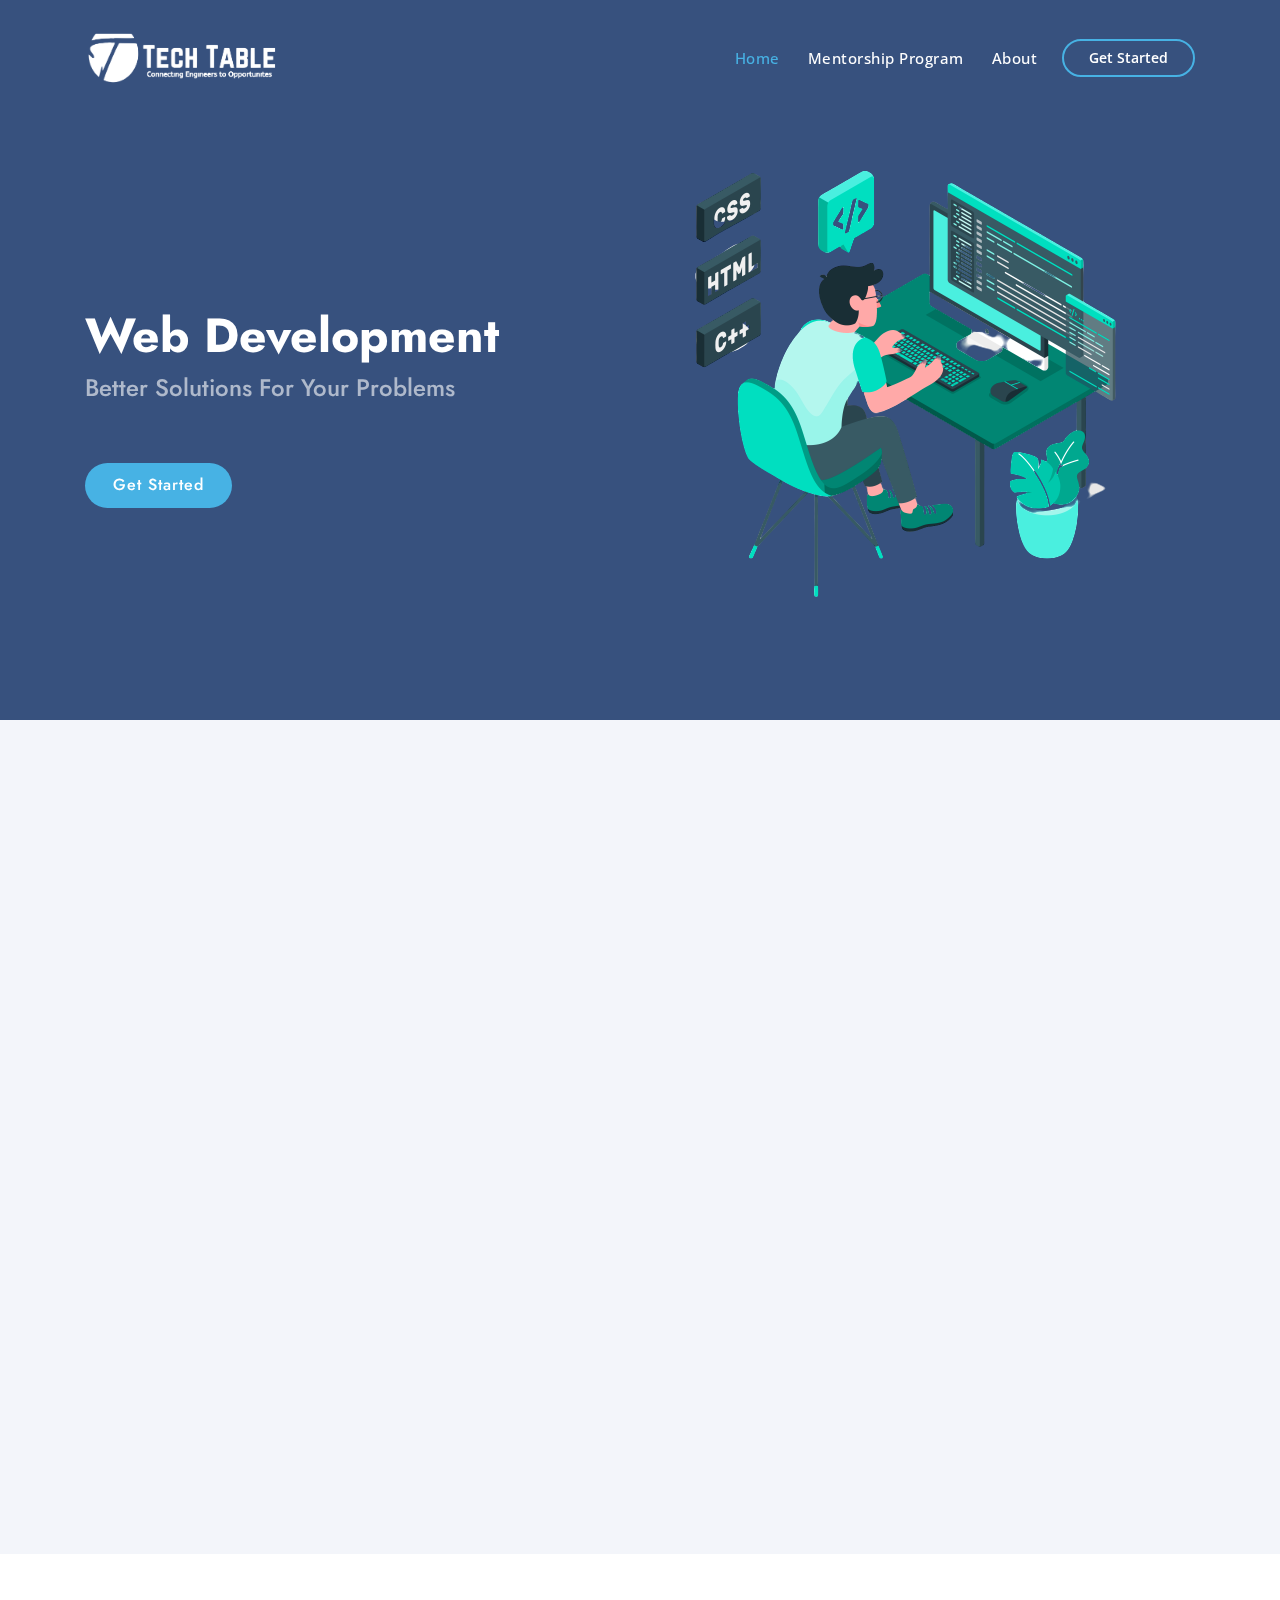
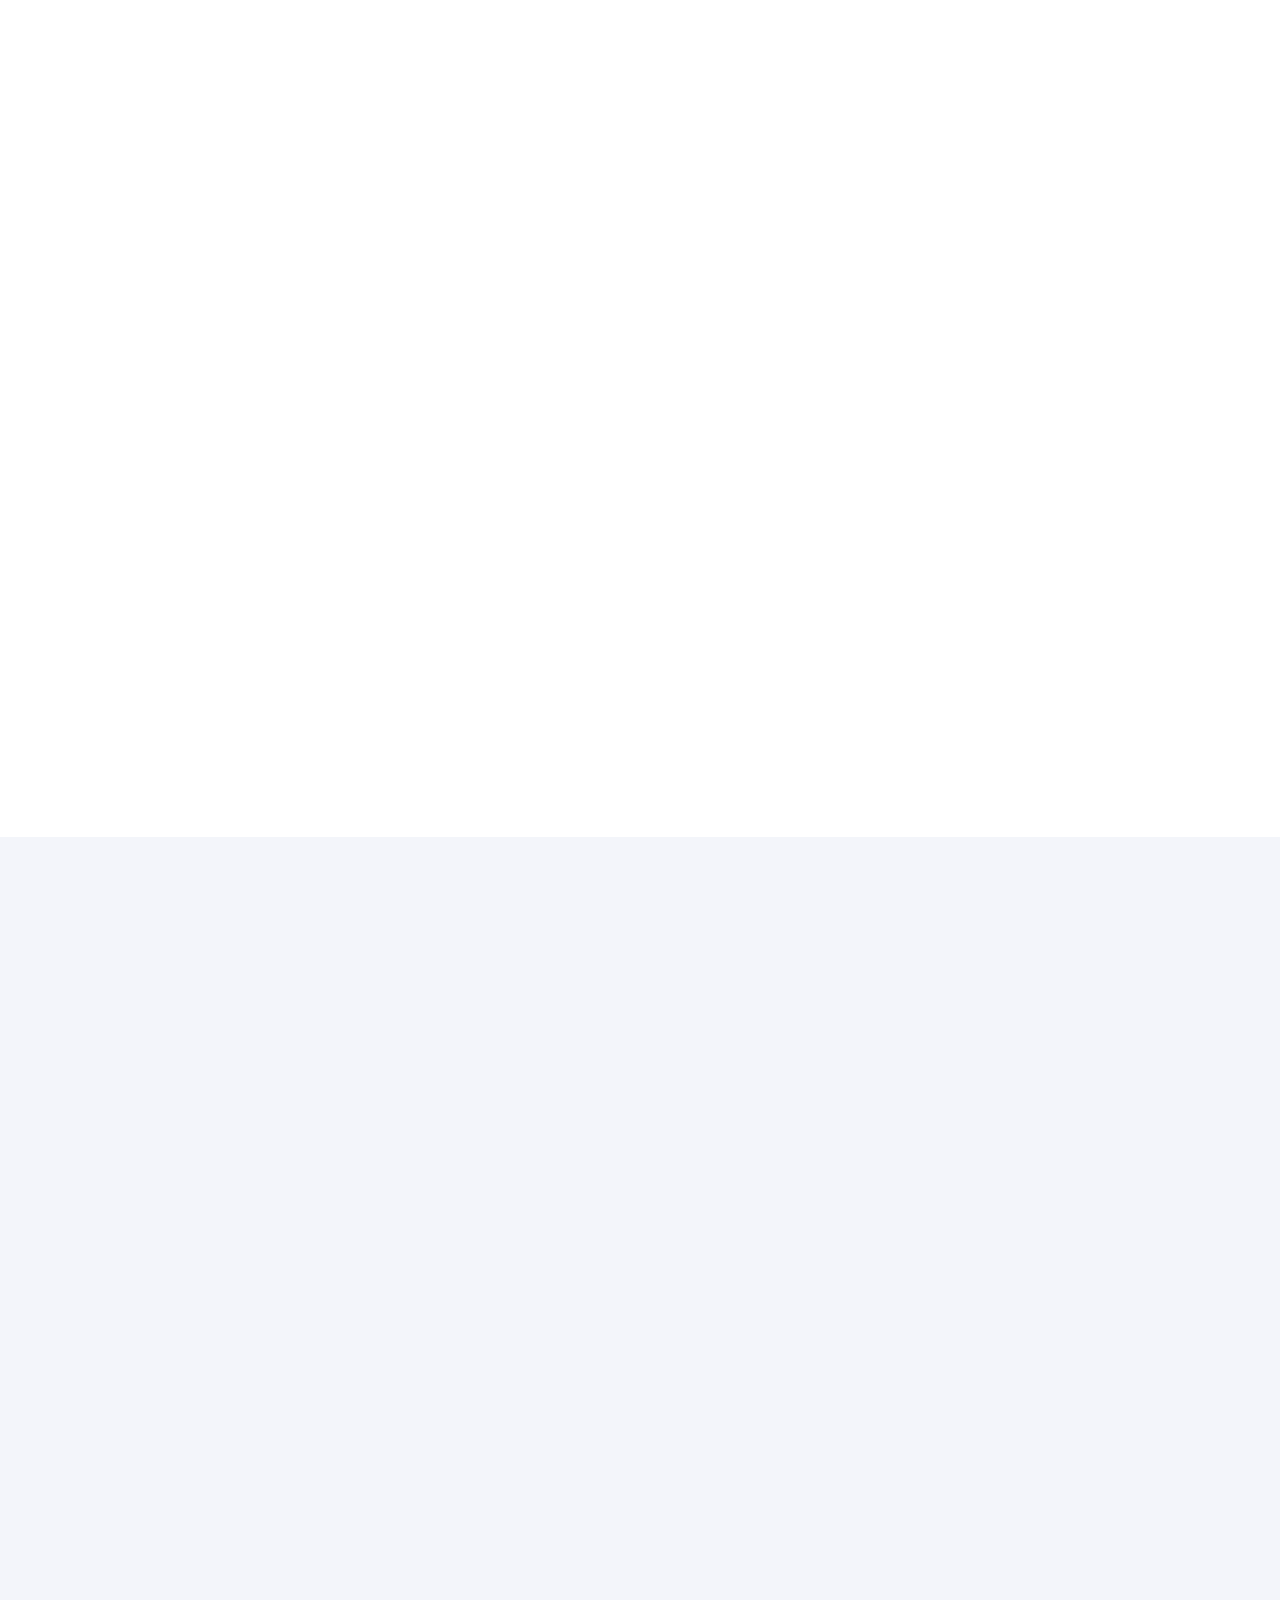
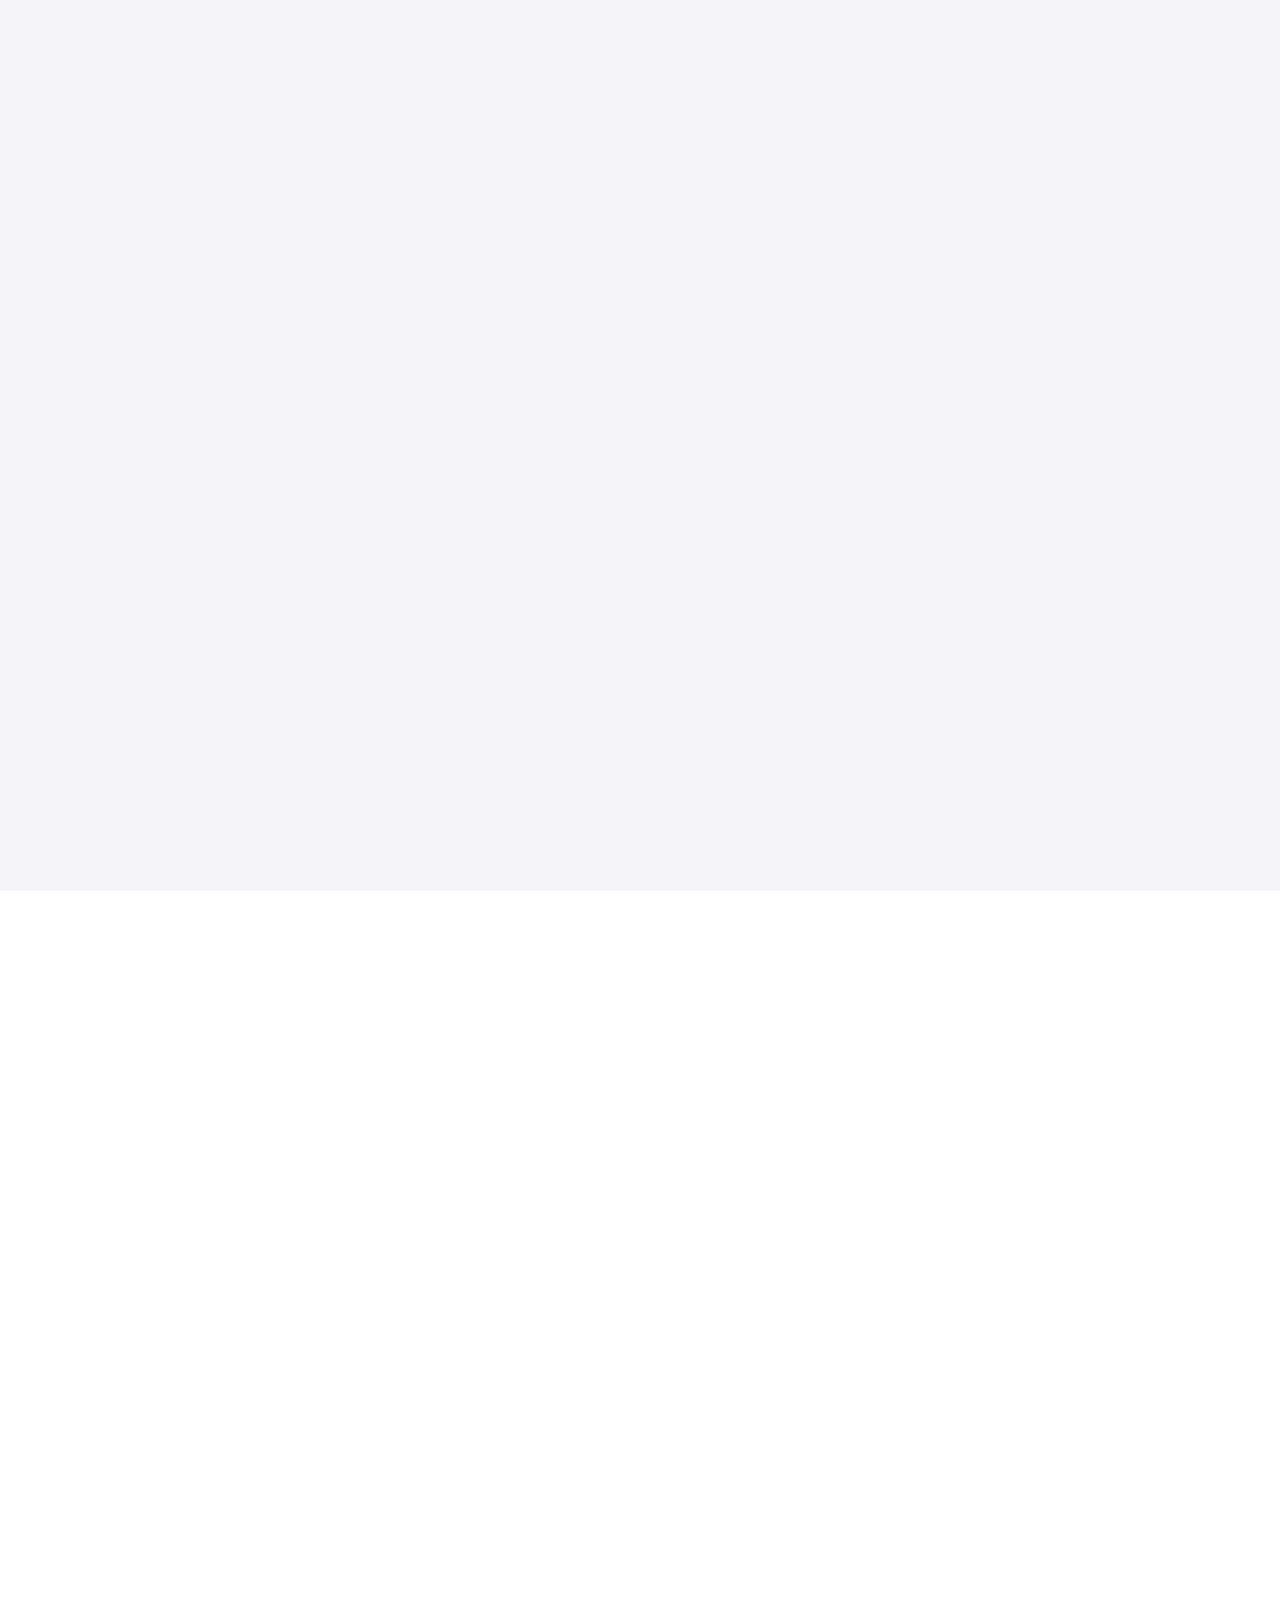
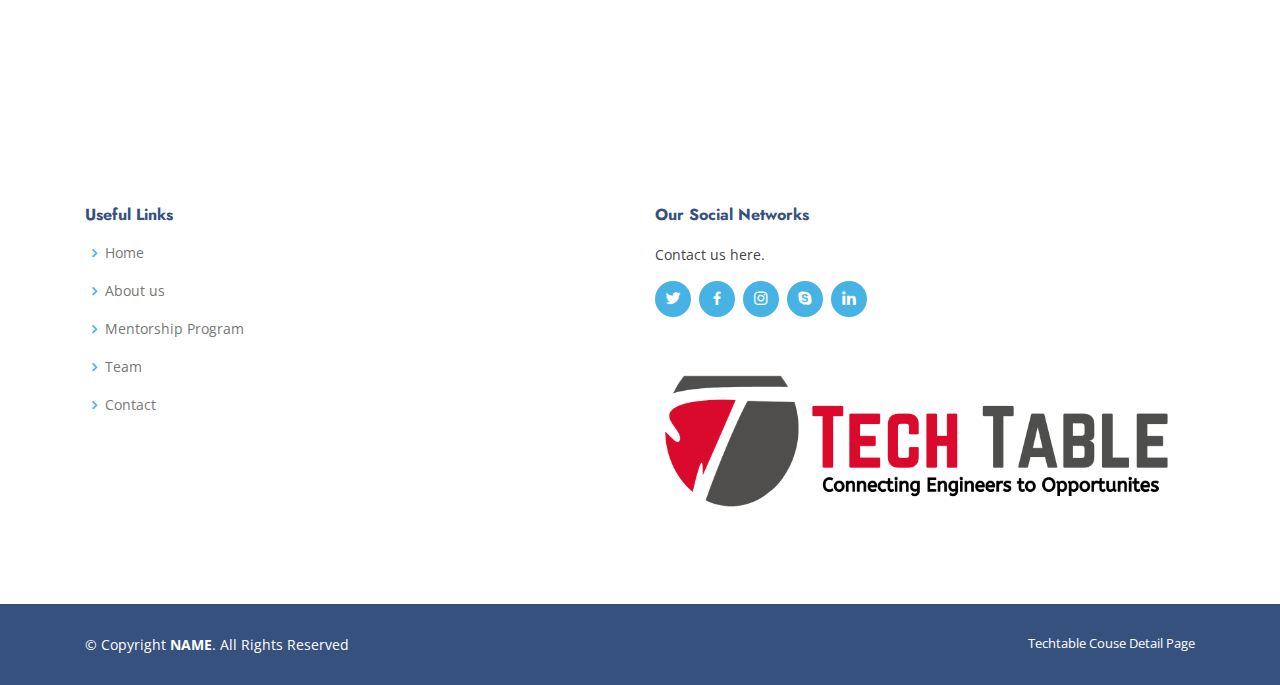
<file: Course page Template/index.html>
<!DOCTYPE html>
<html lang="en">

<head>
  <meta charset="utf-8">
  <meta content="width=device-width, initial-scale=1.0" name="viewport">

  <title> Index</title>
  <meta content="" name="descriptison">
  <meta content="" name="keywords">

    
  <link href="https://fonts.googleapis.com/css?family=Open+Sans:300,300i,400,400i,600,600i,700,700i|Jost:300,300i,400,400i,500,500i,600,600i,700,700i|Poppins:300,300i,400,400i,500,500i,600,600i,700,700i" rel="stylesheet">

  
  <link href="assets/vendor/bootstrap/css/bootstrap.min.css" rel="stylesheet">
  <link href="assets/vendor/icofont/icofont.min.css" rel="stylesheet">
  <link href="assets/vendor/boxicons/css/boxicons.min.css" rel="stylesheet">
  <link href="assets/vendor/remixicon/remixicon.css" rel="stylesheet">
  <link href="assets/vendor/venobox/venobox.css" rel="stylesheet">
  <link href="assets/vendor/owl.carousel/assets/owl.carousel.min.css" rel="stylesheet">
  <link href="assets/vendor/aos/aos.css" rel="stylesheet">

  
  <link href="assets/css/style.css" rel="stylesheet">

 
</head>

<body>

 
  <header id="header" class="fixed-top ">
    <div class="container d-flex align-items-center">

      
      <a href="index.html" class="navbar-brand mt-0 mb-0"><img src="assets/img/TT logo (1).png" width="200px"  alt="Techtable Logo" class="d-block"></a>
      <br>
     
      <nav class="nav-menu d-none d-lg-block ml-auto">
        <ul>
          <li class="active"><a href="index.html">Home</a></li>
          <li><a href="#services">Mentorship Program</a></li>
          <li><a href="#about">About</a></li>
          
          </ul>
      </nav>

      <a href="#about" class="get-started-btn scrollto">Get Started</a>

    </div>
  </header>

  
  <section id="hero" class="d-flex align-items-center">

    <div class="container">
      <div class="row">
        <div class="col-lg-6 d-flex flex-column justify-content-center pt-4  order-2 order-lg-1" data-aos="fade-up" data-aos-delay="200">
          <h1>Web Development</h1>
          <h2>Better Solutions For Your Problems</h2>
          <div class="d-lg-flex">
            <a href="#about" class="btn-get-started scrollto">Get Started</a>
            
          </div>
        </div>
        <div class="col-lg-6 order-1 order-lg-2 hero-img" data-aos="zoom-in" data-aos-delay="200">
          <img src="assets/img/3426526-removebg-1.png" class="img-fluid animated" alt="">
        </div>
      </div>
    </div>

  </section>

  <main id="main">

    
    <!-- <section id="about" class="about">
      <div class="container" data-aos="fade-up">

        <div class="section-title">
          <h2>About Us</h2>
        </div>

        <div class="row content">
          <div class="col-lg-6 ">
            <p>
              This one month internship program is fully engaging and hands-on.
            </p>
            <ul>
              <li><i class="ri-check-double-line"></i> One to one interaction with your mentor.</li>
              <li><i class="ri-check-double-line"></i> Doubt clearing anytime.</li>
              <li><i class="ri-check-double-line"></i> Project based learning.</li>
            </ul>
          </div>
          <div class="col-lg-6 pt-4 ">
            <ul>
              <br>
              <li><i class="ri-check-double-line"></i> Live and interactive sessions.</li>
              <li><i class="ri-check-double-line"></i> Peer learning methods.</li>
              <li><i class="ri-check-double-line"></i> Great networking.</li>
            </ul>
            <a href="#" class="btn-learn-more">Learn More</a>
          </div>
         
        </div>

      </div>
    </section> -->

    
    <section id="why-us" class="why-us section-bg">
      <div class="container-fluid" data-aos="fade-up">

        <div class="row">

          <div class="col-lg-7 d-flex flex-column justify-content-center align-items-stretch  order-2 order-lg-1">

            <div class="content">
              <h3>Why this course...</strong></h3>
              <p>
                Join us and learn to work in live projects from different fields of Computer science.
              </p>
            </div>

            <div class="accordion-list">
              <ul>
                <li>
                  <a data-toggle="collapse" class="collapse" href="#accordion-list-1"><img src="assets/img/certificate.png" width="30" height="30" alt="">  Earn a
                            Certificate <i class="bx bx-chevron-down icon-show"></i><i class="bx bx-chevron-up icon-close"></i></a>
                  <div id="accordion-list-1" class="collapse show" data-parent=".accordion-list">
                    <p>
                      Complete the Web Development virtual experience and earn a
                        personalized completion certificate
                    </p>
                  </div>
                </li>

                <li>
                  <a data-toggle="collapse" href="#accordion-list-2" class="collapsed"><img src="assets/img/timer.png" width="30" height="30" alt="">  Do it in your own
                    time <i class="bx bx-chevron-down icon-show"></i><i class="bx bx-chevron-up icon-close"></i></a>
                  <div id="accordion-list-2" class="collapse" data-parent=".accordion-list">
                    <p>
                      Learn at your own pace and reach your personal goals.
                    </p>
                  </div>
                </li>

                <li>
                  <a data-toggle="collapse" href="#accordion-list-3" class="collapsed"><img src="assets/img/favorite.png" width="30" height="30" alt="">  Prioritize your
                    Application <i class="bx bx-chevron-down icon-show"></i><i class="bx bx-chevron-up icon-close"></i></a>
                  <div id="accordion-list-3" class="collapse" data-parent=".accordion-list">
                    <p>
                      Your application will be prioritized for review when you apply at
                        Techtable
                    </p>
                  </div>
                </li>

                <li>
                  <a data-toggle="collapse" href="#accordion-list-4" class="collapsed"><img src="assets/img/resume.png" width="30" height="30" alt="">  Make your CV and LinkedIn
                    stand out <i class="bx bx-chevron-down icon-show"></i><i class="bx bx-chevron-up icon-close"></i></a>
                  <div id="accordion-list-4" class="collapse" data-parent=".accordion-list">
                    <p>
                      Include this experience on your CV and LinkedIn profile.
                    </p>
                  </div>
                </li>

                <li>
                  <a data-toggle="collapse" href="#accordion-list-5" class="collapsed"><img src="assets/img/portfolio.png" width="30" height="30" alt="">  Shortlist for exclusive
                    Oppurtunities <i class="bx bx-chevron-down icon-show"></i><i class="bx bx-chevron-up icon-close"></i></a>
                  <div id="accordion-list-5" class="collapse" data-parent=".accordion-list">
                    <p>
                      BrainEvolve will reach out with opportunities for networking
                      events, mentoring programs and stacks.
                    </p>
                  </div>
                </li>
                               
              </ul>
            </div>

          </div>

          <div class="col-lg-5 align-items-stretch order-1 order-lg-2 img" style='background-image: url("assets/img/3411109.jpg");' data-aos="zoom-in" data-aos-delay="150">&nbsp;</div>
        </div>

      </div>
    </section>

    <section id="skills" class="skills">
      <div class="container" data-aos="fade-up">

        <div class="row">
          <div class="col-lg-6 d-flex align-items-center" data-aos="fade-right" data-aos-delay="100">
            <img src="assets/img/skills.png" class="img-fluid" alt="">
          </div>
          <div class="col-lg-6 pt-4 pt-lg-0 content" data-aos="fade-left" data-aos-delay="100">
            <h3>Why this course?</h3>
            <p class="font-italic">
              What you learn int his course->
            </p>

            <div class="skills-content">

              <div class="progress">
                <span class="skill">Video Lectures <i class="val">42%</i></span>
                <div class="progress-bar-wrap">
                  <div class="progress-bar" role="progressbar" aria-valuenow="62" aria-valuemin="0" aria-valuemax="100"></div>
                </div>
              </div>

              <div class="progress">
                <span class="skill">Challanges <i class="val">23%</i></span>
                <div class="progress-bar-wrap">
                  <div class="progress-bar" role="progressbar" aria-valuenow="43" aria-valuemin="0" aria-valuemax="100"></div>
                </div>
              </div>

              <div class="progress">
                <span class="skill">Project <i class="val">20%</i></span>
                <div class="progress-bar-wrap">
                  <div class="progress-bar" role="progressbar" aria-valuenow="40" aria-valuemin="0" aria-valuemax="100"></div>
                </div>
              </div>

              <div class="progress">
                <span class="skill">Quiz <i class="val">15%</i></span>
                <div class="progress-bar-wrap">
                  <div class="progress-bar" role="progressbar" aria-valuenow="35" aria-valuemin="0" aria-valuemax="100"></div>
                </div>
              </div>

              

            </div>

          </div>
        </div>

      </div>
    </section>


    <div class="container-fluid col-lg-9 mb-4" data-aos="fade-up">
      <br>
      <h3 style="color: #37517e;" class="content">Course Contents</h3>
      <hr>
      <!-- collapse -->
      <div class="accordion " id="accordionExample" >
          <div class="card">
              <div class="card-header " id="headingOne">
                  <h2 class="mb-0">
                      <button class="btn btn-link btn-block text-left text-decoration-none" type="button" data-toggle="collapse"
                          data-target="#collapseOne" aria-expanded="true" aria-controls="collapseOne">
                           1 Introduction <i class="bx bx-chevron-down icon-show"></i>
                      </button>
                  </h2>
              </div>

              <div id="collapseOne" class="collapse" aria-labelledby="headingOne" data-parent="#accordionExample">
                  <div class="card-body">
                      Intro to Machine Learning
                      <hr>
                      Setting up the environment
                      <hr>
                      Intro to Machine Learning
                      <hr>
                      Setting up the environment
                      <hr>
                      Intro to Machine Learning
                      <hr>
                      Setting up the environment
                      <hr>
                      End of chapter 1

                  </div>
              </div>
          </div>
          <div class="card">
              <div class="card-header" id="headingTwo">
                  <h2 class="mb-0">
                      <button class="btn btn-link btn-block text-left collapsed text-decoration-none" type="button" data-toggle="collapse"
                          data-target="#collapseTwo" aria-expanded="false" aria-controls="collapseTwo">
                          2 Supervised Learning <i class="bx bx-chevron-down icon-show"></i>
                      </button>
                  </h2>
              </div>
              <div id="collapseTwo" class="collapse" aria-labelledby="headingTwo" data-parent="#accordionExample">
                  <div class="card-body">
                      Intro to Machine Learning
                      <hr>
                      Setting up the environment
                      <hr>
                      Intro to Machine Learning
                      <hr>
                      Setting up the environment
                      <hr>
                      Intro to Machine Learning
                      <hr>
                      Setting up the environment
                      <hr>
                      End of chapter 2
                  </div>
              </div>
          </div>
          <div class="card">
              <div class="card-header" id="headingThree">
                  <h2 class="mb-0">
                      <button class="btn btn-link btn-block text-left collapsed text-decoration-none" type="button" data-toggle="collapse"
                          data-target="#collapseThree" aria-expanded="false" aria-controls="collapseThree">
                          3 Unsupervised Learning <i class="bx bx-chevron-down icon-show"></i>
                      </button>
                  </h2>
              </div>
              <div id="collapseThree" class="collapse" aria-labelledby="headingThree" data-parent="#accordionExample">
                  <div class="card-body">
                      Intro to Machine Learning
                      <hr>
                      Setting up the environment
                      <hr>
                      Intro to Machine Learning
                      <hr>
                      Setting up the environment
                      <hr>
                      Intro to Machine Learning
                      <hr>
                      Setting up the environment
                      <hr>
                      End of chapter 3
                  </div>
              </div>
          </div>
          <div class="card">
              <div class="card-header" id="headingFour">
                  <h2 class="mb-0">
                      <button class="btn btn-link btn-block text-left collapsed text-decoration-none" type="button" data-toggle="collapse"
                          data-target="#collapseFour" aria-expanded="false" aria-controls="collapseFour">
                          4 Fine Tuning models <i class="bx bx-chevron-down icon-show"></i>
                      </button>
                  </h2>
              </div>
              <div id="collapseFour" class="collapse" aria-labelledby="headingFour" data-parent="#accordionExample">
                  <div class="card-body">
                      Intro to Machine Learning
                      <hr>
                      Setting up the environment
                      <hr>
                      Intro to Machine Learning
                      <hr>
                      Setting up the environment
                      <hr>
                      Intro to Machine Learning
                      <hr>
                      Setting up the environment
                      <hr>
                      End of chapter 4
                  </div>
              </div>
          </div>
          <div class="card">
              <div class="card-header" id="headingFive">
                  <h2 class="mb-0">
                      <button class="btn btn-link btn-block text-left collapsed text-decoration-none" type="button" data-toggle="collapse"
                          data-target="#collapseFive" aria-expanded="false" aria-controls="collapseFive">
                          5 Additional contents <i class="bx bx-chevron-down icon-show"></i>
                      </button>
                  </h2>
              </div>
              <div id="collapseFive" class="collapse" aria-labelledby="headingFive" data-parent="#accordionExample">
                  <div class="card-body">
                      Intro to Machine Learning
                      <hr>
                      Setting up the environment
                      <hr>
                      Intro to Machine Learning
                      <hr>
                      Setting up the environment
                      <hr>
                      Intro to Machine Learning
                      <hr>
                      Setting up the environment
                      <hr>
                      End of chapter 5
                  </div>
              </div>
          </div>

      </div>
  </div>

    
    
    
    <section id="services" class="services section-bg">
      <div class="container" data-aos="fade-up">

        <div class="section-title">
          <h2>Courses</h2>
          <p>What do we think ypu should be learning./Bases on your recent purchases.</p>
        </div>

        <div class="row">
          <div class="col-xl-3  d-flex align-items-stretch" data-aos="zoom-in" data-aos-delay="100">
            <div class="icon-box">
              <div class="icon"><i class="bx bxs-brain"></i></div>
              <h4><a href="">Artificial Intellgence</a></h4>
              <p>adsadfafafdsgsaffng;lafngafn fgkjbafkjv fdkjb</p>
            </div>
          </div>

          <div class="col-xl-3  d-flex align-items-stretch mt-4 mt-md-0" data-aos="zoom-in" data-aos-delay="200">
            <div class="icon-box">
              <div class="icon"><i class="bx bxl-javascript"></i></div>
              <h4><a href="">Javascript</a></h4>
              <p>fdfbndf;obnoafbno;af dfofjoaifjeawjfwejo</p>
            </div>
          </div>

          <div class="col-xl-3  d-flex align-items-stretch mt-4 mt-xl-0" data-aos="zoom-in" data-aos-delay="300">
            <div class="icon-box">
              <div class="icon"><i class="bx bxl-react"></i></div>
              <h4><a href="">React.js</a></h4>
              <p>Efbdsfbaluodwojbd  oajd'pakdpojda</p>
            </div>
          </div>

          <div class="col-xl-3  d-flex align-items-stretch mt-4 mt-xl-0" data-aos="zoom-in" data-aos-delay="400">
            <div class="icon-box">
              <div class="icon"><i class="bx bxs-data"></i></div>
              <h4><a href="">Database</a></h4>
              <p>svfbvafbg jyrujr ntyn erbgbs</p>
            </div>
          </div>

        </div>

      </div>
    </section> 
    
    
    <section id="team" class="team section-bg">
      <div class="container" data-aos="fade-up">

        <div class="section-title">
          <h2>Know your mentor!</h2>
          <p>Who are we and where do we come from? Get to know us better and up close.</p>
        </div>

        <div class="row">

          <div class="col-lg-12">
            <div class="member d-flex align-items-start" data-aos="zoom-in" data-aos-delay="100">
              <div class="pic"><img src="assets/img/team/people-1.jpg" class="img-fluid" alt=""></div>
              <div class="member-info">
                <h4>Sonu Sharma</h4>
                <span>Web Development Expert</span>
                <p>Skills: HTML, SASS, JS, jquery, Angular </p>
                <div class="social">
                  <a href=""><i class="ri-twitter-fill"></i></a>
                  <a href=""><i class="ri-facebook-fill"></i></a>
                  <a href=""><i class="ri-instagram-fill"></i></a>
                  <a href=""> <i class="ri-linkedin-box-fill"></i> </a>
                </div>
              </div>
            </div>
          </div>

         </div>

      </div>
    </section>

   
    <section id="faq" class="faq section-bg">
      <div class="container" data-aos="fade-up">

        <div class="section-title">
          <h2>Frequently Asked Questions</h2>
          <p>Anyhting to put here</p>
        </div>

        <div class="faq-list">
          <ul>
            <li data-aos="fade-up" data-aos-delay="100">
              <i class="bx bx-help-circle icon-help"></i> <a data-toggle="collapse" class="collapse" href="#faq-list-1">AAAAAAAAAAAAAAAAAAAAAAAAAAAAAAAAAA? <i class="bx bx-chevron-down icon-show"></i><i class="bx bx-chevron-up icon-close"></i></a>
              <div id="faq-list-1" class="collapse show" data-parent=".faq-list">
                <p>
                  ------------------------------------------------------------------------------------
                </p>
              </div>
            </li>

            <li data-aos="fade-up" data-aos-delay="200">
              <i class="bx bx-help-circle icon-help"></i> <a data-toggle="collapse" href="#faq-list-2" class="collapsed">BBBBBBBBBBBBBBBBBBBBBBBBBBBBBBBBBBBBB? <i class="bx bx-chevron-down icon-show"></i><i class="bx bx-chevron-up icon-close"></i></a>
              <div id="faq-list-2" class="collapse" data-parent=".faq-list">
                <p>
                  ------------------------------------------------------------------------------------
                </p>
              </div>
            </li>

            <li data-aos="fade-up" data-aos-delay="300">
              <i class="bx bx-help-circle icon-help"></i> <a data-toggle="collapse" href="#faq-list-3" class="collapsed">CCCCCCCCCCCCCCCCCCCCCCCCCCCCCCC? <i class="bx bx-chevron-down icon-show"></i><i class="bx bx-chevron-up icon-close"></i></a>
              <div id="faq-list-3" class="collapse" data-parent=".faq-list">
                <p>
                  ------------------------------------------------------------------------------------
                </p>
              </div>
            </li>

            <li data-aos="fade-up" data-aos-delay="400">
              <i class="bx bx-help-circle icon-help"></i> <a data-toggle="collapse" href="#faq-list-4" class="collapsed">DDDDDDDDDDDDDDDDDDDDDDDDDDDDDDDDDDDDDDDDD? <i class="bx bx-chevron-down icon-show"></i><i class="bx bx-chevron-up icon-close"></i></a>
              <div id="faq-list-4" class="collapse" data-parent=".faq-list">
                <p>
                  ------------------------------------------------------------------------------------
                </p>
              </div>
            </li>

            <li data-aos="fade-up" data-aos-delay="500">
              <i class="bx bx-help-circle icon-help"></i> <a data-toggle="collapse" href="#faq-list-5" class="collapsed">EEEEEEEEEEEEEEEEEEEEEEEEEEEEEE? <i class="bx bx-chevron-down icon-show"></i><i class="bx bx-chevron-up icon-close"></i></a>
              <div id="faq-list-5" class="collapse" data-parent=".faq-list">
                <p>
                  ------------------------------------------------------------------------------------
                </p>
              </div>
            </li>

          </ul>
        </div>

      </div>
    </section>

   
    <section id="contact" class="contact">
      <div class="container" data-aos="fade-up">

        <div class="section-title">
          <h2>Contact</h2>
          <p>For any enquiry, just contact us.</p>
        </div>

           <div class="col-lg-9 mx-auto mt-5 mt-lg-0 d-flex align-items-center">
            <form action="forms/contact.php" method="post" role="form" class="php-email-form">
              <div class="form-row">
                <div class="form-group col-md-6">
                  <label for="name">Your Name</label>
                  <input type="text" name="name" class="form-control" id="name" data-rule="minlen:4" data-msg="Please enter at least 4 chars" />
                  <div class="validate"></div>
                </div>
                <div class="form-group col-md-6">
                  <label for="name">Your Email</label>
                  <input type="email" class="form-control" name="email" id="email" data-rule="email" data-msg="Please enter a valid email" />
                  <div class="validate"></div>
                </div>
              </div>
              <div class="form-group">
                <label for="name">Subject</label>
                <input type="text" class="form-control" name="subject" id="subject" data-rule="minlen:4" data-msg="Please enter at least 8 chars of subject" />
                <div class="validate"></div>
              </div>
              <div class="form-group">
                <label for="name">Message</label>
                <textarea class="form-control" name="message" rows="10" data-rule="required" data-msg="Please write something for us"></textarea>
                <div class="validate"></div>
              </div>
              <div class="mb-3">
                <div class="loading">Loading</div>
                <div class="error-message"></div>
                <div class="sent-message">Your message has been sent. Thank you!</div>
              </div>
              <div class="text-center"><button type="submit">Send Message</button></div>
            </form>
          </div>

        </div>

      </div>
    </section>

  </main>

  
  <footer id="footer">

    <div class="footer-top">
      <div class="container">
        <div class="row">

          

          <div class="col-lg-6 col-md-6 footer-links">
            <h4>Useful Links</h4>
            <ul>
              <li><i class="bx bx-chevron-right"></i> <a href="#">Home</a></li>
              <li><i class="bx bx-chevron-right"></i> <a href="#about">About us</a></li>
              <li><i class="bx bx-chevron-right"></i> <a href="#services">Mentorship Program</a></li>
              <li><i class="bx bx-chevron-right"></i> <a href="#team">Team</a></li>
              <li><i class="bx bx-chevron-right"></i> <a href="#contact">Contact</a></li>
            </ul>
          </div>

         

          <div class="col-lg-6 col-md-6 footer-links">
            <h4>Our Social Networks</h4>
            <p>Contact us here.</p>
            <div class="social-links mt-3">
              <a href="#" class="twitter"><i class="bx bxl-twitter"></i></a>
              <a href="#" class="facebook"><i class="bx bxl-facebook"></i></a>
              <a href="#" class="instagram"><i class="bx bxl-instagram"></i></a>
              <a href="#" class="google-plus"><i class="bx bxl-skype"></i></a>
              <a href="#" class="linkedin"><i class="bx bxl-linkedin"></i></a>
            </div>
            <br>
            <a href="index.html" class="logo mr-auto"><img src="assets/img/TT logo.png" alt="Techtable Logo" class="img-fluid"></a>
          </div>
          
        </div>
      </div>
    </div>

    <div class="container footer-bottom clearfix">
      <div class="copyright">
        &copy; Copyright <strong><span>NAME</span></strong>. All Rights Reserved
      </div>
      <div class="credits">
        Techtable Couse Detail Page
      </div>
    </div>
  </footer>

  <!-- <a href="#" class="back-to-top"><i class="ri-arrow-up-line"></i></a>
  <div id="preloader"></div> -->

  <!-- Vendor JS Files -->
  <script src="assets/vendor/jquery/jquery.min.js"></script>
  <script src="assets/vendor/bootstrap/js/bootstrap.bundle.min.js"></script>
  <script src="assets/vendor/jquery.easing/jquery.easing.min.js"></script>
  <script src="assets/vendor/php-email-form/validate.js"></script>
  <script src="assets/vendor/waypoints/jquery.waypoints.min.js"></script>
  <script src="assets/vendor/isotope-layout/isotope.pkgd.min.js"></script>
  <script src="assets/vendor/venobox/venobox.min.js"></script>
  <script src="assets/vendor/owl.carousel/owl.carousel.min.js"></script>
  <script src="assets/vendor/aos/aos.js"></script>

  <!-- Main JS File -->
  <script src="assets/js/main.js"></script> 
</body>

</html>
</file>
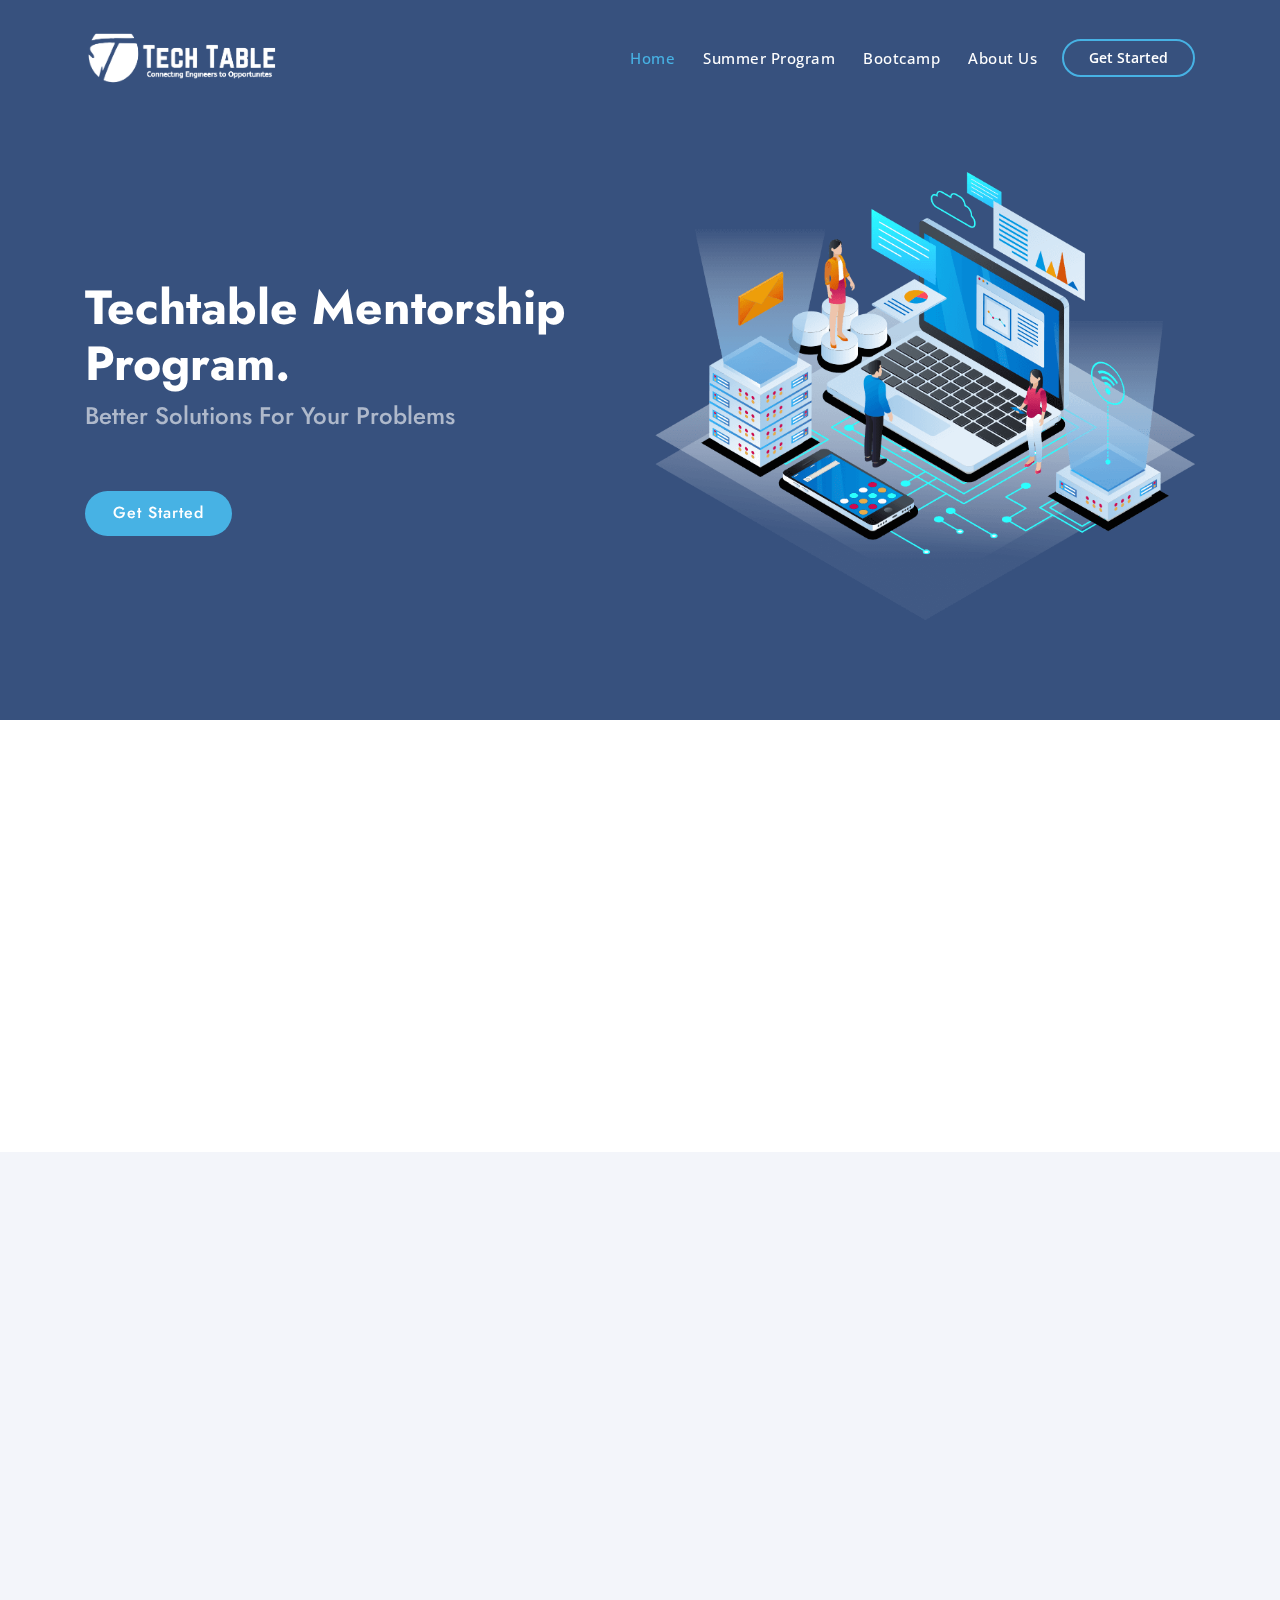
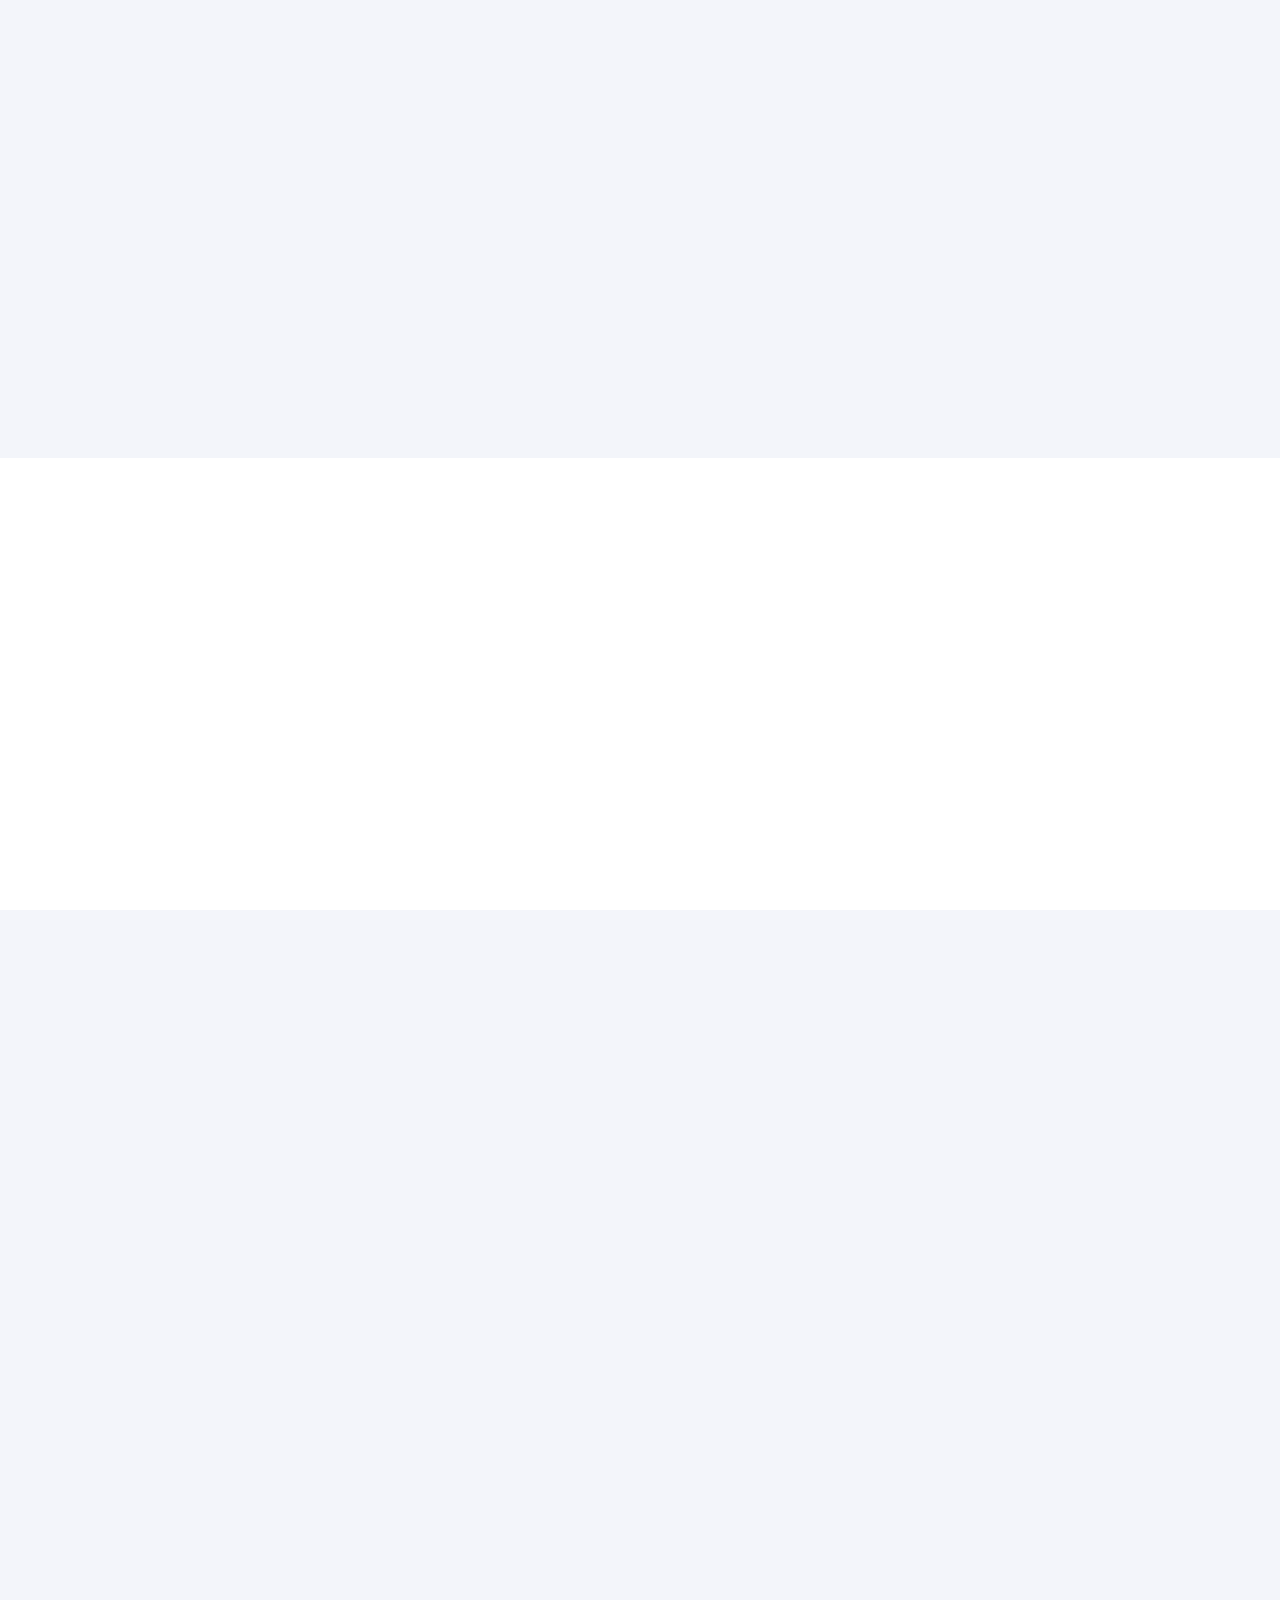
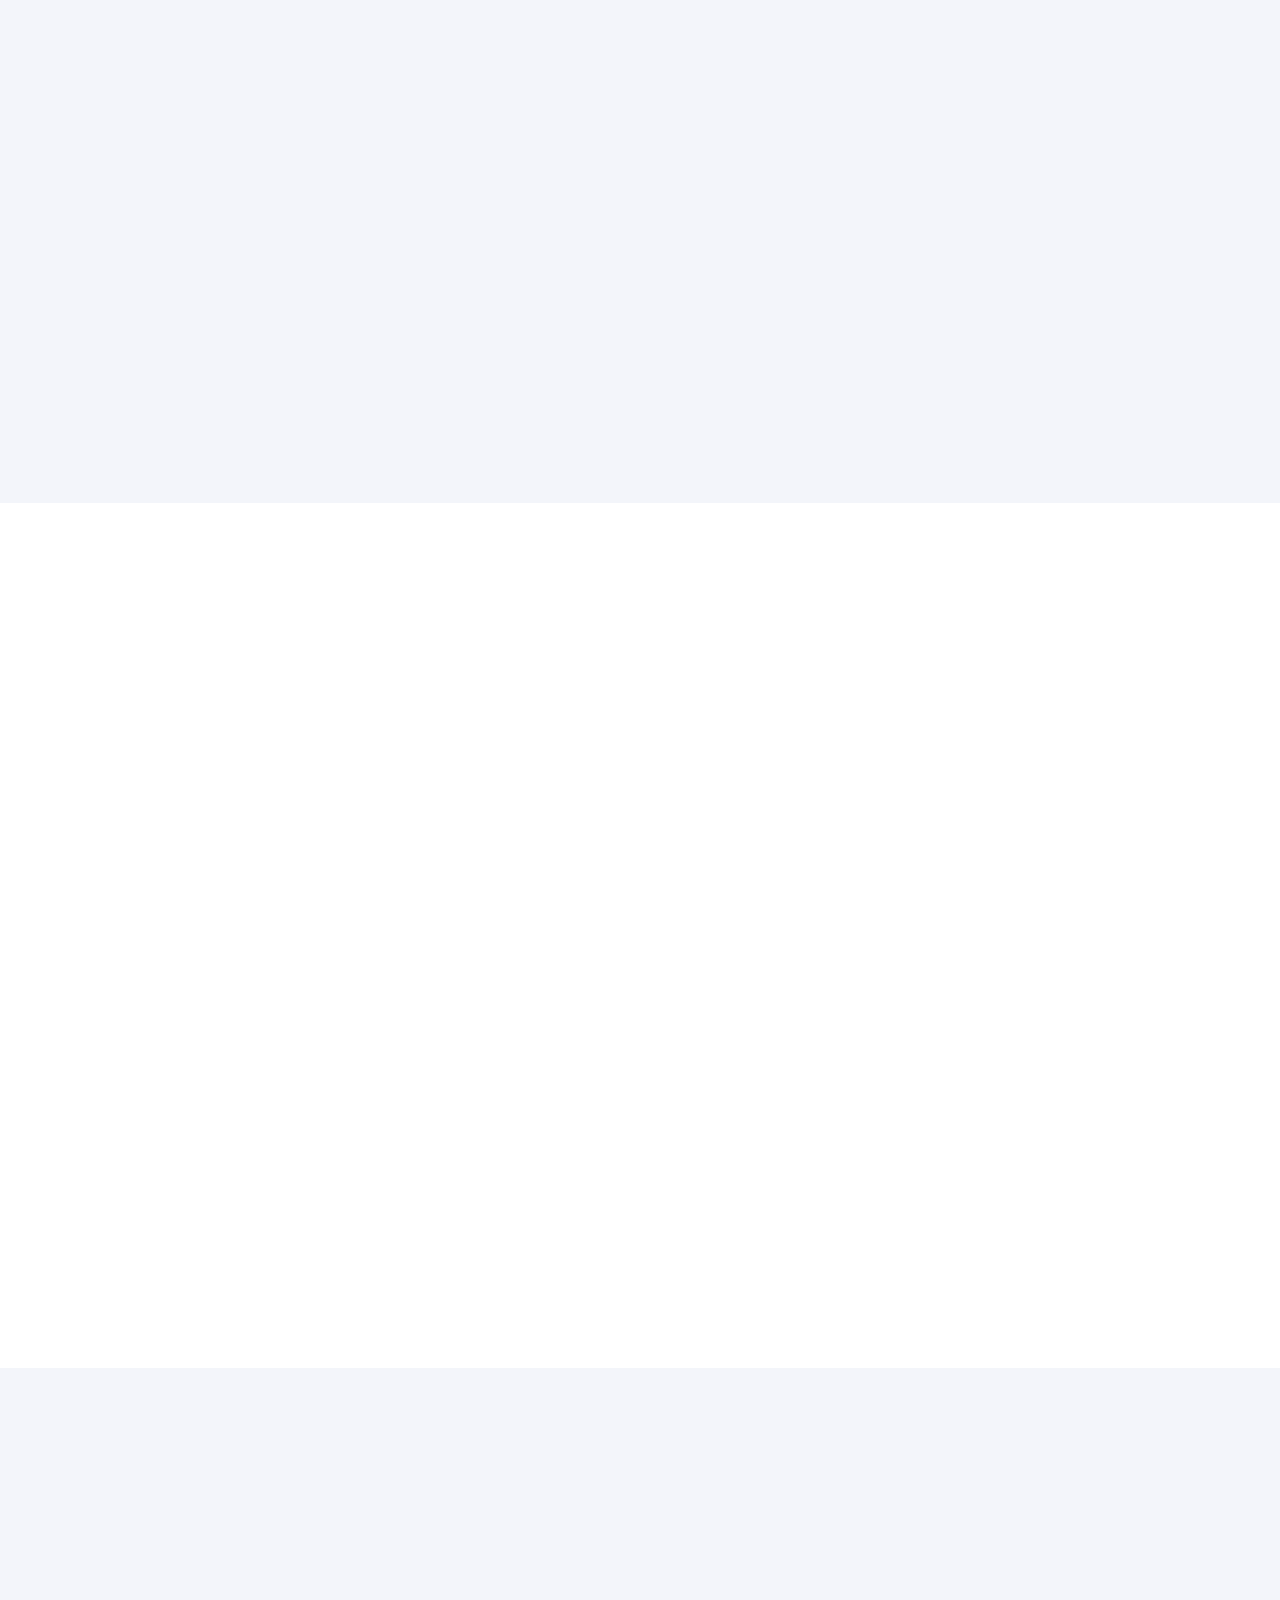
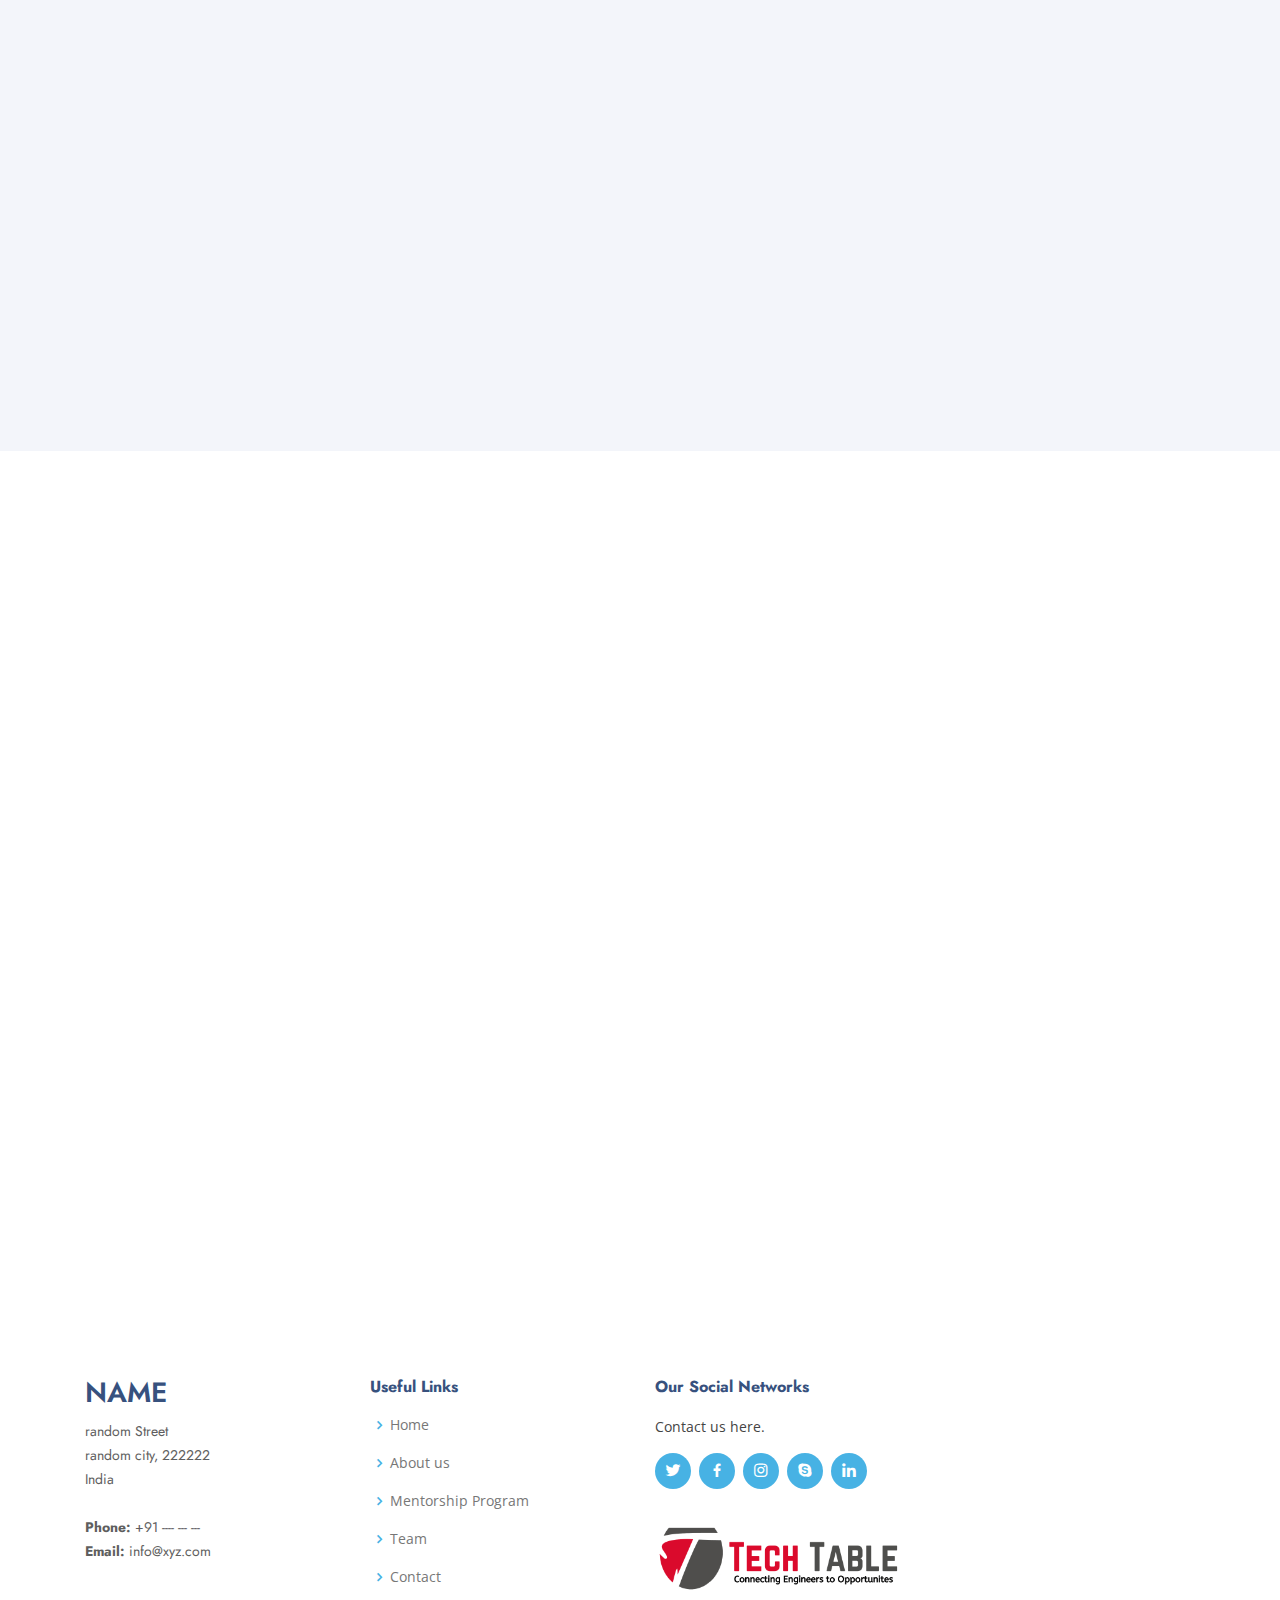
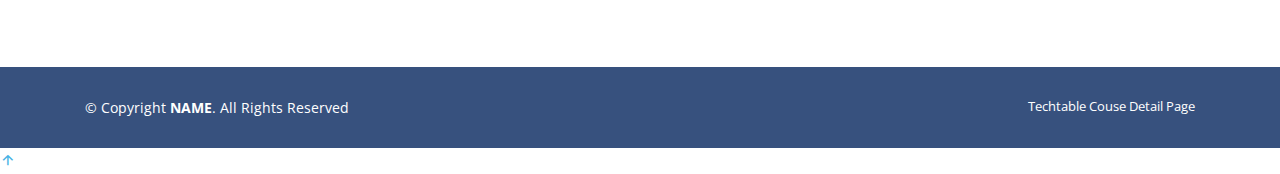
<file: Main Page-Techtable/index.html>
<!DOCTYPE html>
<html lang="en">

<head>
  <meta charset="utf-8">
  <meta content="width=device-width, initial-scale=1.0" name="viewport">

  <title> Index</title>
  <meta content="" name="descriptison">
  <meta content="" name="keywords">

    
  <link href="https://fonts.googleapis.com/css?family=Open+Sans:300,300i,400,400i,600,600i,700,700i|Jost:300,300i,400,400i,500,500i,600,600i,700,700i|Poppins:300,300i,400,400i,500,500i,600,600i,700,700i" rel="stylesheet">

  
  <link href="assets/vendor/bootstrap/css/bootstrap.min.css" rel="stylesheet">
  <link href="assets/vendor/icofont/icofont.min.css" rel="stylesheet">
  <link href="assets/vendor/boxicons/css/boxicons.min.css" rel="stylesheet">
  <link href="assets/vendor/remixicon/remixicon.css" rel="stylesheet">
  <link href="assets/vendor/venobox/venobox.css" rel="stylesheet">
  <link href="assets/vendor/owl.carousel/assets/owl.carousel.min.css" rel="stylesheet">
  <link href="assets/vendor/aos/aos.css" rel="stylesheet">

  
  <link href="assets/css/style.css" rel="stylesheet">

 
</head>

<body>

 
  <header id="header" class="fixed-top ">
    <div class="container d-flex align-items-center">

      
      <a href="index.html" class="navbar-brand mt-0 mb-0"><img src="assets/img/TT logo (1).png" width="200px"  alt="Techtable Logo" class="d-block"></a>
      <br>
     
      <nav class="nav-menu d-none d-lg-block ml-auto">
        <ul>
          <li class="active"><a href="index.html">Home</a></li>
          <li><a href="#services">Summer Program</a></li>
          <li><a href="#services">Bootcamp</a></li>
          <li><a href="#about">About Us</a></li>
          
          </ul>
      </nav>

      <a href="#about" class="get-started-btn scrollto">Get Started</a>

    </div>
  </header>

  
  <section id="hero" class="d-flex align-items-center">

    <div class="container">
      <div class="row">
        <div class="col-lg-6 d-flex flex-column justify-content-center pt-4  order-2 order-lg-1" data-aos="fade-up" data-aos-delay="200">
          <h1>Techtable Mentorship Program.</h1>
          <h2>Better Solutions For Your Problems</h2>
          <div class="d-lg-flex">
            <a href="#about" class="btn-get-started scrollto">Get Started</a>
            
          </div>
        </div>
        <div class="col-lg-6 order-1 order-lg-2 hero-img" data-aos="zoom-in" data-aos-delay="200">
          <img src="assets/img/hero-img.png" class="img-fluid animated" alt="">
        </div>
      </div>
    </div>

  </section>

  <main id="main">

    
    <section id="about" class="about">
      <div class="container" data-aos="fade-up">

        <div class="section-title">
          <h2>About Us</h2>
        </div>

        <div class="row content">
          <div class="col-lg-6 ">
            <p>
              This one month internship program is fully engaging and hands-on.
            </p>
            <ul>
              <li><i class="ri-check-double-line"></i> One to one interaction with your mentor.</li>
              <li><i class="ri-check-double-line"></i> Doubt clearing anytime.</li>
              <li><i class="ri-check-double-line"></i> Project based learning.</li>
            </ul>
          </div>
          <div class="col-lg-6 pt-4 ">
            <ul>
              <br>
              <li><i class="ri-check-double-line"></i> Live and interactive sessions.</li>
              <li><i class="ri-check-double-line"></i> Peer learning methods.</li>
              <li><i class="ri-check-double-line"></i> Great networking.</li>
            </ul>
            <a href="#" class="btn-learn-more">Learn More</a>
          </div>
         
        </div>

      </div>
    </section>

    
    <section id="why-us" class="why-us section-bg">
      <div class="container-fluid" data-aos="fade-up">

        <div class="row">

          <div class="col-lg-7 d-flex flex-column justify-content-center align-items-stretch  order-2 order-lg-1">

            <div class="content">
              <h3>We provide 24/7 support and interaction with your mentors.</strong></h3>
              <p>
                Join us and learn to work in live projects from different fields of Computer science.
              </p>
            </div>

            <div class="accordion-list">
              <ul>
                <li>
                  <a data-toggle="collapse" class="collapse" href="#accordion-list-1"><span>01</span> One to one interaction with your mentor. <i class="bx bx-chevron-down icon-show"></i><i class="bx bx-chevron-up icon-close"></i></a>
                  <div id="accordion-list-1" class="collapse show" data-parent=".accordion-list">
                    <p>
                      One to one interaction with your mentor.
                    </p>
                  </div>
                </li>

                <li>
                  <a data-toggle="collapse" href="#accordion-list-2" class="collapsed"><span>02</span> Doubts? <i class="bx bx-chevron-down icon-show"></i><i class="bx bx-chevron-up icon-close"></i></a>
                  <div id="accordion-list-2" class="collapse" data-parent=".accordion-list">
                    <p>
                      Doubt clearing anytime with us.
                    </p>
                  </div>
                </li>

                <li>
                  <a data-toggle="collapse" href="#accordion-list-3" class="collapsed"><span>03</span> Worried about projects? <i class="bx bx-chevron-down icon-show"></i><i class="bx bx-chevron-up icon-close"></i></a>
                  <div id="accordion-list-3" class="collapse" data-parent=".accordion-list">
                    <p>
                      Project based learning.
                    </p>
                  </div>
                </li>

                <li>
                  <a data-toggle="collapse" href="#accordion-list-4" class="collapsed"><span>04</span> Study from home? <i class="bx bx-chevron-down icon-show"></i><i class="bx bx-chevron-up icon-close"></i></a>
                  <div id="accordion-list-4" class="collapse" data-parent=".accordion-list">
                    <p>
                      Live and interactive sessions.
                    </p>
                  </div>
                </li>

                <li>
                  <a data-toggle="collapse" href="#accordion-list-5" class="collapsed"><span>05</span> Working in teams? <i class="bx bx-chevron-down icon-show"></i><i class="bx bx-chevron-up icon-close"></i></a>
                  <div id="accordion-list-5" class="collapse" data-parent=".accordion-list">
                    <p>
                      Peer learning methods
                    </p>
                  </div>
                </li>

                <li>
                  <a data-toggle="collapse" href="#accordion-list-6" class="collapsed"><span>06</span> Networking? <i class="bx bx-chevron-down icon-show"></i><i class="bx bx-chevron-up icon-close"></i></a>
                  <div id="accordion-list-6" class="collapse" data-parent=".accordion-list">
                    <p>
                      Great networking.
                    </p>
                  </div>
                </li>

                
              </ul>
            </div>

          </div>

          <div class="col-lg-5 align-items-stretch order-1 order-lg-2 img" style='background-image: url("assets/img/why-us.png");' data-aos="zoom-in" data-aos-delay="150">&nbsp;</div>
        </div>

      </div>
    </section>

    
    <section id="skills" class="skills">
      <div class="container" data-aos="fade-up">

        <div class="row">
          <div class="col-lg-6 d-flex align-items-center" data-aos="fade-right" data-aos-delay="100">
            <img src="assets/img/skills.png" class="img-fluid" alt="">
          </div>
          <div class="col-lg-6 pt-4 pt-lg-0 content" data-aos="fade-left" data-aos-delay="100">
            <h3>Best selling courses from us, with us!</h3>
            <p class="font-italic">
              Find what you want to learn and code on->
            </p>

            <div class="skills-content">

              <div class="progress">
                <span class="skill">Machine Leaning <i class="val">88%</i></span>
                <div class="progress-bar-wrap">
                  <div class="progress-bar" role="progressbar" aria-valuenow="88" aria-valuemin="0" aria-valuemax="100"></div>
                </div>
              </div>

              <div class="progress">
                <span class="skill">Wed Development <i class="val">74%</i></span>
                <div class="progress-bar-wrap">
                  <div class="progress-bar" role="progressbar" aria-valuenow="77" aria-valuemin="0" aria-valuemax="100"></div>
                </div>
              </div>

              <div class="progress">
                <span class="skill">Data SCience <i class="val">71%</i></span>
                <div class="progress-bar-wrap">
                  <div class="progress-bar" role="progressbar" aria-valuenow="71" aria-valuemin="0" aria-valuemax="100"></div>
                </div>
              </div>

              <div class="progress">
                <span class="skill">UX/UI <i class="val">55%</i></span>
                <div class="progress-bar-wrap">
                  <div class="progress-bar" role="progressbar" aria-valuenow="55" aria-valuemin="0" aria-valuemax="100"></div>
                </div>
              </div>

            </div>

          </div>
        </div>

      </div>
    </section>

    
    <section id="services" class="services section-bg">
      <div class="container" data-aos="fade-up">

        <div class="section-title">
          <h2>Courses</h2>
          <p>What do we think ypu should be learning./Bases on your recent purchases.</p>
        </div>

        <div class="row">
          <div class="col-xl-3  d-flex align-items-stretch" data-aos="zoom-in" data-aos-delay="100">
            <div class="icon-box">
              <div class="icon"><i class="bx bxs-brain"></i></div>
              <h4><a href="">Artificial Intellgence</a></h4>
              <p>adsadfafafdsgsaffng;lafngafn fgkjbafkjv fdkjb</p>
            </div>
          </div>

          <div class="col-xl-3  d-flex align-items-stretch mt-4 mt-md-0" data-aos="zoom-in" data-aos-delay="200">
            <div class="icon-box">
              <div class="icon"><i class="bx bxl-javascript"></i></div>
              <h4><a href="">Javascript</a></h4>
              <p>fdfbndf;obnoafbno;af dfofjoaifjeawjfwejo</p>
            </div>
          </div>

          <div class="col-xl-3  d-flex align-items-stretch mt-4 mt-xl-0" data-aos="zoom-in" data-aos-delay="300">
            <div class="icon-box">
              <div class="icon"><i class="bx bxl-react"></i></div>
              <h4><a href="">React.js</a></h4>
              <p>Efbdsfbaluodwojbd  oajd'pakdpojda</p>
            </div>
          </div>

          <div class="col-xl-3  d-flex align-items-stretch mt-4 mt-xl-0" data-aos="zoom-in" data-aos-delay="400">
            <div class="icon-box">
              <div class="icon"><i class="bx bxs-data"></i></div>
              <h4><a href="">Database</a></h4>
              <p>svfbvafbg jyrujr ntyn erbgbs</p>
            </div>
          </div>

        </div>

      </div>
    </section> 
    
    
    <section id="team" class="team section-bg">
      <div class="container" data-aos="fade-up">

        <div class="section-title">
          <h2>Team</h2>
          <p>Who are we and where do we come from. Get to know us better and up close.</p>
        </div>

        <div class="row">

          <div class="col-lg-6">
            <div class="member d-flex align-items-start" data-aos="zoom-in" data-aos-delay="100">
              <div class="pic"><img src="assets/img/team/people-1.jpg" class="img-fluid" alt=""></div>
              <div class="member-info">
                <h4>Sonu Sharma</h4>
                <span>Chief Executive Officer</span>
                <p>Abcdefghijklmnopqrstuvwxyz</p>
                <div class="social">
                  <a href=""><i class="ri-twitter-fill"></i></a>
                  <a href=""><i class="ri-facebook-fill"></i></a>
                  <a href=""><i class="ri-instagram-fill"></i></a>
                  <a href=""> <i class="ri-linkedin-box-fill"></i> </a>
                </div>
              </div>
            </div>
          </div>

          <div class="col-lg-6 mt-4 mt-lg-0">
            <div class="member d-flex align-items-start" data-aos="zoom-in" data-aos-delay="200">
              <div class="pic"><img src="assets/img/team/people-1.jpg" class="img-fluid" alt=""></div>
              <div class="member-info">
                <h4>Sudesh Kumar</h4>
                <span>Product Manager</span>
                <p>Abcdefghijklmnopqrstuvwxyz</p>
                <div class="social">
                  <a href=""><i class="ri-twitter-fill"></i></a>
                  <a href=""><i class="ri-facebook-fill"></i></a>
                  <a href=""><i class="ri-instagram-fill"></i></a>
                  <a href=""> <i class="ri-linkedin-box-fill"></i> </a>
                </div>
              </div>
            </div>
          </div>

          <div class="col-lg-6 mt-4">
            <div class="member d-flex align-items-start" data-aos="zoom-in" data-aos-delay="300">
              <div class="pic"><img src="assets/img/team/people-1.jpg" class="img-fluid" alt=""></div>
              <div class="member-info">
                <h4>Deepanshu Mishra</h4>
                <span>CTO</span>
                <p>Abcdefghijklmnopqrstuvwxyz</p>
                <div class="social">
                  <a href=""><i class="ri-twitter-fill"></i></a>
                  <a href=""><i class="ri-facebook-fill"></i></a>
                  <a href=""><i class="ri-instagram-fill"></i></a>
                  <a href=""> <i class="ri-linkedin-box-fill"></i> </a>
                </div>
              </div>
            </div>
          </div>

          <div class="col-lg-6 mt-4">
            <div class="member d-flex align-items-start" data-aos="zoom-in" data-aos-delay="400">
              <div class="pic"><img src="assets/img/team/people-1.jpg" class="img-fluid" alt=""></div>
              <div class="member-info">
                <h4>Vidender Kumar</h4>
                <span>Accountant</span>
                <p>Abcdefghijklmnopqrstuvwxyz</p>
                <div class="social">
                  <a href=""><i class="ri-twitter-fill"></i></a>
                  <a href=""><i class="ri-facebook-fill"></i></a>
                  <a href=""><i class="ri-instagram-fill"></i></a>
                  <a href=""> <i class="ri-linkedin-box-fill"></i> </a>
                </div>
              </div>
            </div>
          </div>

        </div>

      </div>
    </section>

   
    <section id="pricing" class="pricing">
      <div class="container" data-aos="fade-up">

        <div class="section-title">
          <h2>Pricing</h2>
          <p>Anyhting relevent to our Couses pricing will be here</p>
        </div>

        <div class="row">

          <div class="col-lg-4" data-aos="fade-up" data-aos-delay="100">
            <div class="box">
              <h3>Free Plan</h3>
              <h4><sup>Rs.</sup>0<span>per month</span></h4>
              <ul>
                <li><i class="bx bx-check"></i> Abcdefghijklmnopqrstuvwxyz</li>
                <li><i class="bx bx-check"></i> Abcdefghijklmnopqrstuvwxyz</li>
                <li><i class="bx bx-check"></i> Abcdefghijklmnopqrstuvwxyz</li>
                <li class="na"><i class="bx bx-x"></i> <span>Abcdefghijklmnopqrstuvwxyz</span></li>
                <li class="na"><i class="bx bx-x"></i> <span>Abcdefghijklmnopqrstuvwxyz</span></li>
              </ul>
              <a href="#" class="buy-btn">Get Started</a>
            </div>
          </div>

          <div class="col-lg-4 mt-4 mt-lg-0" data-aos="fade-up" data-aos-delay="200">
            <div class="box featured">
              <h3>Business Plan</h3>
              <h4><sup>Rs.</sup>29<span>per month</span></h4>
              <ul>
                <li><i class="bx bx-check"></i> Abcdefghijklmnopqrstuvwxyz</li>
                <li><i class="bx bx-check"></i> Abcdefghijklmnopqrstuvwxyz</li>
                <li><i class="bx bx-check"></i> Abcdefghijklmnopqrstuvwxyz</li>
                <li><i class="bx bx-check"></i> Abcdefghijklmnopqrstuvwxyz</li>
                <li><i class="bx bx-check"></i> Abcdefghijklmnopqrstuvwxyz</li>
              </ul>
              <a href="#" class="buy-btn">Get Started</a>
            </div>
          </div>

          <div class="col-lg-4 mt-4 mt-lg-0" data-aos="fade-up" data-aos-delay="300">
            <div class="box">
              <h3>Developer Plan</h3>
              <h4><sup>Rs.</sup>49<span>per month</span></h4>
              <ul>
                <li><i class="bx bx-check"></i> Abcdefghijklmnopqrstuvwxyz</li>
                <li><i class="bx bx-check"></i> Abcdefghijklmnopqrstuvwxyz</li>
                <li><i class="bx bx-check"></i> Abcdefghijklmnopqrstuvwxyz</li>
                <li><i class="bx bx-check"></i> Abcdefghijklmnopqrstuvwxyz</li>
                <li><i class="bx bx-check"></i> Abcdefghijklmnopqrstuvwxyz</li>
              </ul>
              <a href="#" class="buy-btn">Get Started</a>
            </div>
          </div>

        </div>

      </div>
    </section>

   
    <section id="faq" class="faq section-bg">
      <div class="container" data-aos="fade-up">

        <div class="section-title">
          <h2>Frequently Asked Questions</h2>
          <p>Anyhting to put here</p>
        </div>

        <div class="faq-list">
          <ul>
            <li data-aos="fade-up" data-aos-delay="100">
              <i class="bx bx-help-circle icon-help"></i> <a data-toggle="collapse" class="collapse" href="#faq-list-1">AAAAAAAAAAAAAAAAAAAAAAAAAAAAAAAAAA? <i class="bx bx-chevron-down icon-show"></i><i class="bx bx-chevron-up icon-close"></i></a>
              <div id="faq-list-1" class="collapse show" data-parent=".faq-list">
                <p>
                  ------------------------------------------------------------------------------------
                </p>
              </div>
            </li>

            <li data-aos="fade-up" data-aos-delay="200">
              <i class="bx bx-help-circle icon-help"></i> <a data-toggle="collapse" href="#faq-list-2" class="collapsed">BBBBBBBBBBBBBBBBBBBBBBBBBBBBBBBBBBBBB? <i class="bx bx-chevron-down icon-show"></i><i class="bx bx-chevron-up icon-close"></i></a>
              <div id="faq-list-2" class="collapse" data-parent=".faq-list">
                <p>
                  ------------------------------------------------------------------------------------
                </p>
              </div>
            </li>

            <li data-aos="fade-up" data-aos-delay="300">
              <i class="bx bx-help-circle icon-help"></i> <a data-toggle="collapse" href="#faq-list-3" class="collapsed">CCCCCCCCCCCCCCCCCCCCCCCCCCCCCCC? <i class="bx bx-chevron-down icon-show"></i><i class="bx bx-chevron-up icon-close"></i></a>
              <div id="faq-list-3" class="collapse" data-parent=".faq-list">
                <p>
                  ------------------------------------------------------------------------------------
                </p>
              </div>
            </li>

            <li data-aos="fade-up" data-aos-delay="400">
              <i class="bx bx-help-circle icon-help"></i> <a data-toggle="collapse" href="#faq-list-4" class="collapsed">DDDDDDDDDDDDDDDDDDDDDDDDDDDDDDDDDDDDDDDDD? <i class="bx bx-chevron-down icon-show"></i><i class="bx bx-chevron-up icon-close"></i></a>
              <div id="faq-list-4" class="collapse" data-parent=".faq-list">
                <p>
                  ------------------------------------------------------------------------------------
                </p>
              </div>
            </li>

            <li data-aos="fade-up" data-aos-delay="500">
              <i class="bx bx-help-circle icon-help"></i> <a data-toggle="collapse" href="#faq-list-5" class="collapsed">EEEEEEEEEEEEEEEEEEEEEEEEEEEEEE? <i class="bx bx-chevron-down icon-show"></i><i class="bx bx-chevron-up icon-close"></i></a>
              <div id="faq-list-5" class="collapse" data-parent=".faq-list">
                <p>
                  ------------------------------------------------------------------------------------
                </p>
              </div>
            </li>

          </ul>
        </div>

      </div>
    </section>

   
    <section id="contact" class="contact">
      <div class="container" data-aos="fade-up">

        <div class="section-title">
          <h2>Contact</h2>
          <p>For any enquiry, just contact us.</p>
        </div>

        <div class="row">

          <div class="col-lg-5 d-flex align-items-stretch">
            <div class="info">
              <div class="address">
                <i class="icofont-google-map"></i>
                <h4>Location:</h4>
                <p>Random Street, Random city, PIN-222222</p>
              </div>

              <div class="email">
                <i class="icofont-envelope"></i>
                <h4>Email:</h4>
                <p>info@abcde.com</p>
              </div>

              <div class="phone">
                <i class="icofont-phone"></i>
                <h4>Call:</h4>
                <p>+91 999 8888 777</p>
              </div>
              
              <iframe src="https://www.google.com/maps/embed?pb=!1m14!1m8!1m3!1d12097.433213460943!2d-74.0062269!3d40.7101282!3m2!1i1024!2i768!4f13.1!3m3!1m2!1s0x0%3A0xb89d1fe6bc499443!2sDowntown+Conference+Center!5e0!3m2!1smk!2sbg!4v1539943755621" frameborder="0" style="border:0; width: 100%; height: 290px;" allowfullscreen></iframe>
            </div>
            </div>

          <div class="col-lg-7 mt-5 mt-lg-0 d-flex align-items-stretch">
            <form action="forms/contact.php" method="post" role="form" class="php-email-form">
              <div class="form-row">
                <div class="form-group col-md-6">
                  <label for="name">Your Name</label>
                  <input type="text" name="name" class="form-control" id="name" data-rule="minlen:4" data-msg="Please enter at least 4 chars" />
                  <div class="validate"></div>
                </div>
                <div class="form-group col-md-6">
                  <label for="name">Your Email</label>
                  <input type="email" class="form-control" name="email" id="email" data-rule="email" data-msg="Please enter a valid email" />
                  <div class="validate"></div>
                </div>
              </div>
              <div class="form-group">
                <label for="name">Subject</label>
                <input type="text" class="form-control" name="subject" id="subject" data-rule="minlen:4" data-msg="Please enter at least 8 chars of subject" />
                <div class="validate"></div>
              </div>
              <div class="form-group">
                <label for="name">Message</label>
                <textarea class="form-control" name="message" rows="10" data-rule="required" data-msg="Please write something for us"></textarea>
                <div class="validate"></div>
              </div>
              <div class="mb-3">
                <div class="loading">Loading</div>
                <div class="error-message"></div>
                <div class="sent-message">Your message has been sent. Thank you!</div>
              </div>
              <div class="text-center"><button type="submit">Send Message</button></div>
            </form>
          </div>

        </div>

      </div>
    </section>

  </main>

  
  <footer id="footer">

    <div class="footer-top">
      <div class="container">
        <div class="row">

          <div class="col-lg-3 col-md-6 footer-contact">
            <h3>NAME</h3>
            <p>
              random Street <br>
              random city, 222222<br>
              India <br><br>
              <strong>Phone:</strong> +91 ---- --- ---<br>
              <strong>Email:</strong> info@xyz.com<br>
            </p>
          </div>

          <div class="col-lg-3 col-md-6 footer-links">
            <h4>Useful Links</h4>
            <ul>
              <li><i class="bx bx-chevron-right"></i> <a href="#">Home</a></li>
              <li><i class="bx bx-chevron-right"></i> <a href="#about">About us</a></li>
              <li><i class="bx bx-chevron-right"></i> <a href="#services">Mentorship Program</a></li>
              <li><i class="bx bx-chevron-right"></i> <a href="#team">Team</a></li>
              <li><i class="bx bx-chevron-right"></i> <a href="#contact">Contact</a></li>
            </ul>
          </div>

         

          <div class="col-lg-3 col-md-6 footer-links">
            <h4>Our Social Networks</h4>
            <p>Contact us here.</p>
            <div class="social-links mt-3">
              <a href="#" class="twitter"><i class="bx bxl-twitter"></i></a>
              <a href="#" class="facebook"><i class="bx bxl-facebook"></i></a>
              <a href="#" class="instagram"><i class="bx bxl-instagram"></i></a>
              <a href="#" class="google-plus"><i class="bx bxl-skype"></i></a>
              <a href="#" class="linkedin"><i class="bx bxl-linkedin"></i></a>
            </div>
            <br>
            <a href="index.html" class="logo mr-auto"><img src="assets/img/TT logo.png" alt="Techtable Logo" class="img-fluid"></a>
          </div>
          
        </div>
      </div>
    </div>

    <div class="container footer-bottom clearfix">
      <div class="copyright">
        &copy; Copyright <strong><span>NAME</span></strong>. All Rights Reserved
      </div>
      <div class="credits">
        Techtable Couse Detail Page
      </div>
    </div>
  </footer>

  <a href="#" class="back-to-top"><i class="ri-arrow-up-line"></i></a>
  <div id="preloader"></div>

  <!-- Vendor JS Files -->
  <script src="assets/vendor/jquery/jquery.min.js"></script>
  <script src="assets/vendor/bootstrap/js/bootstrap.bundle.min.js"></script>
  <script src="assets/vendor/jquery.easing/jquery.easing.min.js"></script>
  <script src="assets/vendor/php-email-form/validate.js"></script>
  <script src="assets/vendor/waypoints/jquery.waypoints.min.js"></script>
  <script src="assets/vendor/isotope-layout/isotope.pkgd.min.js"></script>
  <script src="assets/vendor/venobox/venobox.min.js"></script>
  <script src="assets/vendor/owl.carousel/owl.carousel.min.js"></script>
  <script src="assets/vendor/aos/aos.js"></script>

  <!-- Main JS File -->
  <script src="assets/js/main.js"></script>

</body>

</html>
</file>
<file: Course page Template/assets/vendor/venobox/venobox.css>
/* ------ venobox.css --------*/
.vbox-overlay *, .vbox-overlay *:before, .vbox-overlay *:after{
    -webkit-backface-visibility: hidden;
    -webkit-box-sizing:border-box;
    -moz-box-sizing:border-box;
    box-sizing:border-box;
}
.vbox-overlay * { 
    -webkit-backface-visibility: visible;
    backface-visibility: visible;
}
.vbox-overlay{
    display: -webkit-flex;
    display: flex;
    -webkit-flex-direction: column;
    flex-direction: column;
    -webkit-justify-content: center;
    justify-content: center;
    -webkit-align-items: center;
    align-items: center;
    position: fixed;
    left: 0;
    top: 0;
    bottom: 0;
    right: 0;
    z-index: 999999;
}

/* ----- navigation ----- */
.vbox-title{
    width: 100%;
    height: 40px;
    float: left;
    text-align: center;
    line-height: 28px;
    font-size: 12px;
    padding: 6px 50px;
    overflow: hidden;
    position: fixed;
    display: none;
    left: 0;
    z-index: 89;
}
.vbox-close{
    cursor: pointer;
    position: fixed;
    top: -1px;
    right: 0;
    width: 50px;
    height: 40px;
    padding: 6px;
    display: block;
    background-position:10px center;
    overflow: hidden;
    font-size: 24px;
    line-height: 1;
    text-align: center;
    z-index: 99;
}
.vbox-left{
    cursor: pointer;
    position: fixed;
    left: 0;
    height: 40px;
    overflow: hidden;
    line-height: 28px;
    font-size: 12px;
    z-index: 99;
    display: flex;
    align-items:center;
}
.vbox-num{
    display: inline-block;
    margin: 6px 0 6px 15px;
}
/* ----- Social share ----- */
.vbox-share{
    line-height: 28px;
    font-size: 12px;
    overflow: hidden;
    position: fixed;
    left: 0;
    z-index: 98;
    display: flex;
    align-items:center;
    justify-content: center;
    width: 100%;
    text-align: center;
}
.vbox-share svg{
    max-height: 28px;
    width: 28px;
    z-index: 10;
    margin-left: 12px;
    margin-top: 6px;
    margin-bottom: 6px;
    vertical-align: middle;
}


/* ----- navigation ARROWS ----- */
.vbox-next, .vbox-prev{
    position: fixed;
    top: 50%;
    margin-top: -15px;
    overflow: hidden;
    cursor: pointer;
    display: block;
    width: 45px;
    height: 45px;
    z-index: 99;
}
.vbox-next span, .vbox-prev span{
    position: relative;
    width: 20px;
    height: 20px;
    border: 2px solid transparent;
    border-top-color: #B6B6B6;
    border-right-color: #B6B6B6;
    text-indent: -100px;
    position: absolute;
    top: 8px;
    display: block;
}
.vbox-prev{
    left: 15px;
}
.vbox-next{
    right: 15px;
}
.vbox-prev span{
    left: 10px;
    -ms-transform: rotate(-135deg);
    -webkit-transform: rotate(-135deg);
    transform: rotate(-135deg);
}
.vbox-next span{
    -ms-transform: rotate(45deg);
    -webkit-transform: rotate(45deg);
    transform: rotate(45deg);
    right: 10px;
}
/* ------- inline window ------ */
.vbox-inline{
    width: 420px;
    height: 315px;
    height: 70vh;
    padding: 10px;
    background: #fff;
    margin: 0 auto;
    overflow: auto;
    text-align: left;
}
/* ------- Video & iFrames window ------ */
.venoframe{
    max-width: 100%;
    width: 100%;
    border: none;
    width: 100%;
    height: 260px;
    height: 70vh;
}
.venoframe.vbvid{
    height: 260px;
}
@media (min-width: 768px) {
    .venoframe, .vbox-inline{
        width: 90%;
        height: 360px;
        height: 70vh;
    }
    .venoframe.vbvid{
        width: 640px;
        height: 360px;
    }
}
@media (min-width: 992px) {
    .venoframe, .vbox-inline{
        max-width: 1200px;
        width: 80%;
        height: 540px;
        height: 70vh;
    }
    .venoframe.vbvid{
        width: 960px;
        height: 540px;
    }
}
/* 
Please do NOT edit this part! 
or at least read this note: http://i.imgur.com/7C0ws9e.gif
*/
.vbox-open{
    overflow: hidden;
}
.vbox-container{
    position: absolute;
    left: 0;
    right: 0;
    top: 0;
    bottom: 0;
    overflow-x: hidden;
    overflow-y: scroll;
    overflow-scrolling: touch;
    -webkit-overflow-scrolling: touch;
    z-index: 20;
    max-height: 100%;

}

.vbox-content{
    text-align: center;
    float: left;
    width: 100%;
    position: relative;
    overflow: hidden;
    padding: 20px 4%;
}
.vbox-container img{
    max-width: 100%;
    height: auto;
}
.vbox-figlio{
    box-shadow: 0 0 12px rgba(0,0,0,0.19), 0 6px 6px rgba(0,0,0,0.23);
    max-width: 100%;
    text-align: initial;
}
img.vbox-figlio{
    -webkit-user-select: none;
-khtml-user-select: none;
-moz-user-select: none;
-o-user-select: none;
user-select: none;
}
.vbox-content.swipe-left{
    margin-left: -200px !important;
}
.vbox-content.swipe-right{
    margin-left: 200px !important;
}
.vbox-animated{
    webkit-transition: margin 300ms ease-out;
    transition: margin 300ms ease-out;
}

/* ---------- preloader ----------
 * SPINKIT 
 * http://tobiasahlin.com/spinkit/
-------------------------------- */
.sk-double-bounce,.sk-rotating-plane{width:40px;height:40px;margin:40px auto}.sk-rotating-plane{background-color:#333;-webkit-animation:sk-rotatePlane 1.2s infinite ease-in-out;animation:sk-rotatePlane 1.2s infinite ease-in-out}@-webkit-keyframes sk-rotatePlane{0%{-webkit-transform:perspective(120px) rotateX(0) rotateY(0);transform:perspective(120px) rotateX(0) rotateY(0)}50%{-webkit-transform:perspective(120px) rotateX(-180.1deg) rotateY(0);transform:perspective(120px) rotateX(-180.1deg) rotateY(0)}100%{-webkit-transform:perspective(120px) rotateX(-180deg) rotateY(-179.9deg);transform:perspective(120px) rotateX(-180deg) rotateY(-179.9deg)}}@keyframes sk-rotatePlane{0%{-webkit-transform:perspective(120px) rotateX(0) rotateY(0);transform:perspective(120px) rotateX(0) rotateY(0)}50%{-webkit-transform:perspective(120px) rotateX(-180.1deg) rotateY(0);transform:perspective(120px) rotateX(-180.1deg) rotateY(0)}100%{-webkit-transform:perspective(120px) rotateX(-180deg) rotateY(-179.9deg);transform:perspective(120px) rotateX(-180deg) rotateY(-179.9deg)}}.sk-double-bounce{position:relative}.sk-double-bounce .sk-child{width:100%;height:100%;border-radius:50%;background-color:#333;opacity:.6;position:absolute;top:0;left:0;-webkit-animation:sk-doubleBounce 2s infinite ease-in-out;animation:sk-doubleBounce 2s infinite ease-in-out}.sk-chasing-dots .sk-child,.sk-spinner-pulse,.sk-three-bounce .sk-child{background-color:#333;border-radius:100%}.sk-double-bounce .sk-double-bounce2{-webkit-animation-delay:-1s;animation-delay:-1s}@-webkit-keyframes sk-doubleBounce{0%,100%{-webkit-transform:scale(0);transform:scale(0)}50%{-webkit-transform:scale(1);transform:scale(1)}}@keyframes sk-doubleBounce{0%,100%{-webkit-transform:scale(0);transform:scale(0)}50%{-webkit-transform:scale(1);transform:scale(1)}}.sk-wave{margin:40px auto;width:50px;height:40px;text-align:center;font-size:10px}.sk-wave .sk-rect{background-color:#333;height:100%;width:6px;display:inline-block;-webkit-animation:sk-waveStretchDelay 1.2s infinite ease-in-out;animation:sk-waveStretchDelay 1.2s infinite ease-in-out}.sk-wave .sk-rect1{-webkit-animation-delay:-1.2s;animation-delay:-1.2s}.sk-wave .sk-rect2{-webkit-animation-delay:-1.1s;animation-delay:-1.1s}.sk-wave .sk-rect3{-webkit-animation-delay:-1s;animation-delay:-1s}.sk-wave .sk-rect4{-webkit-animation-delay:-.9s;animation-delay:-.9s}.sk-wave .sk-rect5{-webkit-animation-delay:-.8s;animation-delay:-.8s}@-webkit-keyframes sk-waveStretchDelay{0%,100%,40%{-webkit-transform:scaleY(.4);transform:scaleY(.4)}20%{-webkit-transform:scaleY(1);transform:scaleY(1)}}@keyframes sk-waveStretchDelay{0%,100%,40%{-webkit-transform:scaleY(.4);transform:scaleY(.4)}20%{-webkit-transform:scaleY(1);transform:scaleY(1)}}.sk-wandering-cubes{margin:40px auto;width:40px;height:40px;position:relative}.sk-wandering-cubes .sk-cube{background-color:#333;width:10px;height:10px;position:absolute;top:0;left:0;-webkit-animation:sk-wanderingCube 1.8s ease-in-out -1.8s infinite both;animation:sk-wanderingCube 1.8s ease-in-out -1.8s infinite both}.sk-chasing-dots,.sk-spinner-pulse{width:40px;height:40px;margin:40px auto}.sk-wandering-cubes .sk-cube2{-webkit-animation-delay:-.9s;animation-delay:-.9s}@-webkit-keyframes sk-wanderingCube{0%{-webkit-transform:rotate(0);transform:rotate(0)}25%{-webkit-transform:translateX(30px) rotate(-90deg) scale(.5);transform:translateX(30px) rotate(-90deg) scale(.5)}50%{-webkit-transform:translateX(30px) translateY(30px) rotate(-179deg);transform:translateX(30px) translateY(30px) rotate(-179deg)}50.1%{-webkit-transform:translateX(30px) translateY(30px) rotate(-180deg);transform:translateX(30px) translateY(30px) rotate(-180deg)}75%{-webkit-transform:translateX(0) translateY(30px) rotate(-270deg) scale(.5);transform:translateX(0) translateY(30px) rotate(-270deg) scale(.5)}100%{-webkit-transform:rotate(-360deg);transform:rotate(-360deg)}}@keyframes sk-wanderingCube{0%{-webkit-transform:rotate(0);transform:rotate(0)}25%{-webkit-transform:translateX(30px) rotate(-90deg) scale(.5);transform:translateX(30px) rotate(-90deg) scale(.5)}50%{-webkit-transform:translateX(30px) translateY(30px) rotate(-179deg);transform:translateX(30px) translateY(30px) rotate(-179deg)}50.1%{-webkit-transform:translateX(30px) translateY(30px) rotate(-180deg);transform:translateX(30px) translateY(30px) rotate(-180deg)}75%{-webkit-transform:translateX(0) translateY(30px) rotate(-270deg) scale(.5);transform:translateX(0) translateY(30px) rotate(-270deg) scale(.5)}100%{-webkit-transform:rotate(-360deg);transform:rotate(-360deg)}}.sk-spinner-pulse{-webkit-animation:sk-pulseScaleOut 1s infinite ease-in-out;animation:sk-pulseScaleOut 1s infinite ease-in-out}@-webkit-keyframes sk-pulseScaleOut{0%{-webkit-transform:scale(0);transform:scale(0)}100%{-webkit-transform:scale(1);transform:scale(1);opacity:0}}@keyframes sk-pulseScaleOut{0%{-webkit-transform:scale(0);transform:scale(0)}100%{-webkit-transform:scale(1);transform:scale(1);opacity:0}}.sk-chasing-dots{position:relative;text-align:center;-webkit-animation:sk-chasingDotsRotate 2s infinite linear;animation:sk-chasingDotsRotate 2s infinite linear}.sk-chasing-dots .sk-child{width:60%;height:60%;display:inline-block;position:absolute;top:0;-webkit-animation:sk-chasingDotsBounce 2s infinite ease-in-out;animation:sk-chasingDotsBounce 2s infinite ease-in-out}.sk-chasing-dots .sk-dot2{top:auto;bottom:0;-webkit-animation-delay:-1s;animation-delay:-1s}@-webkit-keyframes sk-chasingDotsRotate{100%{-webkit-transform:rotate(360deg);transform:rotate(360deg)}}@keyframes sk-chasingDotsRotate{100%{-webkit-transform:rotate(360deg);transform:rotate(360deg)}}@-webkit-keyframes sk-chasingDotsBounce{0%,100%{-webkit-transform:scale(0);transform:scale(0)}50%{-webkit-transform:scale(1);transform:scale(1)}}@keyframes sk-chasingDotsBounce{0%,100%{-webkit-transform:scale(0);transform:scale(0)}50%{-webkit-transform:scale(1);transform:scale(1)}}.sk-three-bounce{margin:40px auto;width:80px;text-align:center}.sk-three-bounce .sk-child{width:20px;height:20px;display:inline-block;-webkit-animation:sk-three-bounce 1.4s ease-in-out 0s infinite both;animation:sk-three-bounce 1.4s ease-in-out 0s infinite both}.sk-circle .sk-child:before,.sk-fading-circle .sk-circle:before{display:block;border-radius:100%;content:'';background-color:#333}.sk-three-bounce .sk-bounce1{-webkit-animation-delay:-.32s;animation-delay:-.32s}.sk-three-bounce .sk-bounce2{-webkit-animation-delay:-.16s;animation-delay:-.16s}@-webkit-keyframes sk-three-bounce{0%,100%,80%{-webkit-transform:scale(0);transform:scale(0)}40%{-webkit-transform:scale(1);transform:scale(1)}}@keyframes sk-three-bounce{0%,100%,80%{-webkit-transform:scale(0);transform:scale(0)}40%{-webkit-transform:scale(1);transform:scale(1)}}.sk-circle{margin:40px auto;width:40px;height:40px;position:relative}.sk-circle .sk-child{width:100%;height:100%;position:absolute;left:0;top:0}.sk-circle .sk-child:before{margin:0 auto;width:15%;height:15%;-webkit-animation:sk-circleBounceDelay 1.2s infinite ease-in-out both;animation:sk-circleBounceDelay 1.2s infinite ease-in-out both}.sk-circle .sk-circle2{-webkit-transform:rotate(30deg);-ms-transform:rotate(30deg);transform:rotate(30deg)}.sk-circle .sk-circle3{-webkit-transform:rotate(60deg);-ms-transform:rotate(60deg);transform:rotate(60deg)}.sk-circle .sk-circle4{-webkit-transform:rotate(90deg);-ms-transform:rotate(90deg);transform:rotate(90deg)}.sk-circle .sk-circle5{-webkit-transform:rotate(120deg);-ms-transform:rotate(120deg);transform:rotate(120deg)}.sk-circle .sk-circle6{-webkit-transform:rotate(150deg);-ms-transform:rotate(150deg);transform:rotate(150deg)}.sk-circle .sk-circle7{-webkit-transform:rotate(180deg);-ms-transform:rotate(180deg);transform:rotate(180deg)}.sk-circle .sk-circle8{-webkit-transform:rotate(210deg);-ms-transform:rotate(210deg);transform:rotate(210deg)}.sk-circle .sk-circle9{-webkit-transform:rotate(240deg);-ms-transform:rotate(240deg);transform:rotate(240deg)}.sk-circle .sk-circle10{-webkit-transform:rotate(270deg);-ms-transform:rotate(270deg);transform:rotate(270deg)}.sk-circle .sk-circle11{-webkit-transform:rotate(300deg);-ms-transform:rotate(300deg);transform:rotate(300deg)}.sk-circle .sk-circle12{-webkit-transform:rotate(330deg);-ms-transform:rotate(330deg);transform:rotate(330deg)}.sk-circle .sk-circle2:before{-webkit-animation-delay:-1.1s;animation-delay:-1.1s}.sk-circle .sk-circle3:before{-webkit-animation-delay:-1s;animation-delay:-1s}.sk-circle .sk-circle4:before{-webkit-animation-delay:-.9s;animation-delay:-.9s}.sk-circle .sk-circle5:before{-webkit-animation-delay:-.8s;animation-delay:-.8s}.sk-circle .sk-circle6:before{-webkit-animation-delay:-.7s;animation-delay:-.7s}.sk-circle .sk-circle7:before{-webkit-animation-delay:-.6s;animation-delay:-.6s}.sk-circle .sk-circle8:before{-webkit-animation-delay:-.5s;animation-delay:-.5s}.sk-circle .sk-circle9:before{-webkit-animation-delay:-.4s;animation-delay:-.4s}.sk-circle .sk-circle10:before{-webkit-animation-delay:-.3s;animation-delay:-.3s}.sk-circle .sk-circle11:before{-webkit-animation-delay:-.2s;animation-delay:-.2s}.sk-circle .sk-circle12:before{-webkit-animation-delay:-.1s;animation-delay:-.1s}@-webkit-keyframes sk-circleBounceDelay{0%,100%,80%{-webkit-transform:scale(0);transform:scale(0)}40%{-webkit-transform:scale(1);transform:scale(1)}}@keyframes sk-circleBounceDelay{0%,100%,80%{-webkit-transform:scale(0);transform:scale(0)}40%{-webkit-transform:scale(1);transform:scale(1)}}.sk-cube-grid{width:40px;height:40px;margin:40px auto}.sk-cube-grid .sk-cube{width:33.33%;height:33.33%;background-color:#333;float:left;-webkit-animation:sk-cubeGridScaleDelay 1.3s infinite ease-in-out;animation:sk-cubeGridScaleDelay 1.3s infinite ease-in-out}.sk-cube-grid .sk-cube1{-webkit-animation-delay:.2s;animation-delay:.2s}.sk-cube-grid .sk-cube2{-webkit-animation-delay:.3s;animation-delay:.3s}.sk-cube-grid .sk-cube3{-webkit-animation-delay:.4s;animation-delay:.4s}.sk-cube-grid .sk-cube4{-webkit-animation-delay:.1s;animation-delay:.1s}.sk-cube-grid .sk-cube5{-webkit-animation-delay:.2s;animation-delay:.2s}.sk-cube-grid .sk-cube6{-webkit-animation-delay:.3s;animation-delay:.3s}.sk-cube-grid .sk-cube7{-webkit-animation-delay:0ms;animation-delay:0ms}.sk-cube-grid .sk-cube8{-webkit-animation-delay:.1s;animation-delay:.1s}.sk-cube-grid .sk-cube9{-webkit-animation-delay:.2s;animation-delay:.2s}@-webkit-keyframes sk-cubeGridScaleDelay{0%,100%,70%{-webkit-transform:scale3D(1,1,1);transform:scale3D(1,1,1)}35%{-webkit-transform:scale3D(0,0,1);transform:scale3D(0,0,1)}}@keyframes sk-cubeGridScaleDelay{0%,100%,70%{-webkit-transform:scale3D(1,1,1);transform:scale3D(1,1,1)}35%{-webkit-transform:scale3D(0,0,1);transform:scale3D(0,0,1)}}.sk-fading-circle{margin:40px auto;width:40px;height:40px;position:relative}.sk-fading-circle .sk-circle{width:100%;height:100%;position:absolute;left:0;top:0}.sk-fading-circle .sk-circle:before{margin:0 auto;width:15%;height:15%;-webkit-animation:sk-circleFadeDelay 1.2s infinite ease-in-out both;animation:sk-circleFadeDelay 1.2s infinite ease-in-out both}.sk-fading-circle .sk-circle2{-webkit-transform:rotate(30deg);-ms-transform:rotate(30deg);transform:rotate(30deg)}.sk-fading-circle .sk-circle3{-webkit-transform:rotate(60deg);-ms-transform:rotate(60deg);transform:rotate(60deg)}.sk-fading-circle .sk-circle4{-webkit-transform:rotate(90deg);-ms-transform:rotate(90deg);transform:rotate(90deg)}.sk-fading-circle .sk-circle5{-webkit-transform:rotate(120deg);-ms-transform:rotate(120deg);transform:rotate(120deg)}.sk-fading-circle .sk-circle6{-webkit-transform:rotate(150deg);-ms-transform:rotate(150deg);transform:rotate(150deg)}.sk-fading-circle .sk-circle7{-webkit-transform:rotate(180deg);-ms-transform:rotate(180deg);transform:rotate(180deg)}.sk-fading-circle .sk-circle8{-webkit-transform:rotate(210deg);-ms-transform:rotate(210deg);transform:rotate(210deg)}.sk-fading-circle .sk-circle9{-webkit-transform:rotate(240deg);-ms-transform:rotate(240deg);transform:rotate(240deg)}.sk-fading-circle .sk-circle10{-webkit-transform:rotate(270deg);-ms-transform:rotate(270deg);transform:rotate(270deg)}.sk-fading-circle .sk-circle11{-webkit-transform:rotate(300deg);-ms-transform:rotate(300deg);transform:rotate(300deg)}.sk-fading-circle .sk-circle12{-webkit-transform:rotate(330deg);-ms-transform:rotate(330deg);transform:rotate(330deg)}.sk-fading-circle .sk-circle2:before{-webkit-animation-delay:-1.1s;animation-delay:-1.1s}.sk-fading-circle .sk-circle3:before{-webkit-animation-delay:-1s;animation-delay:-1s}.sk-fading-circle .sk-circle4:before{-webkit-animation-delay:-.9s;animation-delay:-.9s}.sk-fading-circle .sk-circle5:before{-webkit-animation-delay:-.8s;animation-delay:-.8s}.sk-fading-circle .sk-circle6:before{-webkit-animation-delay:-.7s;animation-delay:-.7s}.sk-fading-circle .sk-circle7:before{-webkit-animation-delay:-.6s;animation-delay:-.6s}.sk-fading-circle .sk-circle8:before{-webkit-animation-delay:-.5s;animation-delay:-.5s}.sk-fading-circle .sk-circle9:before{-webkit-animation-delay:-.4s;animation-delay:-.4s}.sk-fading-circle .sk-circle10:before{-webkit-animation-delay:-.3s;animation-delay:-.3s}.sk-fading-circle .sk-circle11:before{-webkit-animation-delay:-.2s;animation-delay:-.2s}.sk-fading-circle .sk-circle12:before{-webkit-animation-delay:-.1s;animation-delay:-.1s}@-webkit-keyframes sk-circleFadeDelay{0%,100%,39%{opacity:0}40%{opacity:1}}@keyframes sk-circleFadeDelay{0%,100%,39%{opacity:0}40%{opacity:1}}.sk-folding-cube{margin:40px auto;width:40px;height:40px;position:relative;-webkit-transform:rotateZ(45deg);transform:rotateZ(45deg)}.sk-folding-cube .sk-cube{float:left;width:50%;height:50%;position:relative;-webkit-transform:scale(1.1);-ms-transform:scale(1.1);transform:scale(1.1)}.sk-folding-cube .sk-cube:before{content:'';position:absolute;top:0;left:0;width:100%;height:100%;background-color:#333;-webkit-animation:sk-foldCubeAngle 2.4s infinite linear both;animation:sk-foldCubeAngle 2.4s infinite linear both;-webkit-transform-origin:100% 100%;-ms-transform-origin:100% 100%;transform-origin:100% 100%}.sk-folding-cube .sk-cube2{-webkit-transform:scale(1.1) rotateZ(90deg);transform:scale(1.1) rotateZ(90deg)}.sk-folding-cube .sk-cube3{-webkit-transform:scale(1.1) rotateZ(180deg);transform:scale(1.1) rotateZ(180deg)}.sk-folding-cube .sk-cube4{-webkit-transform:scale(1.1) rotateZ(270deg);transform:scale(1.1) rotateZ(270deg)}.sk-folding-cube .sk-cube2:before{-webkit-animation-delay:.3s;animation-delay:.3s}.sk-folding-cube .sk-cube3:before{-webkit-animation-delay:.6s;animation-delay:.6s}.sk-folding-cube .sk-cube4:before{-webkit-animation-delay:.9s;animation-delay:.9s}@-webkit-keyframes sk-foldCubeAngle{0%,10%{-webkit-transform:perspective(140px) rotateX(-180deg);transform:perspective(140px) rotateX(-180deg);opacity:0}25%,75%{-webkit-transform:perspective(140px) rotateX(0);transform:perspective(140px) rotateX(0);opacity:1}100%,90%{-webkit-transform:perspective(140px) rotateY(180deg);transform:perspective(140px) rotateY(180deg);opacity:0}}@keyframes sk-foldCubeAngle{0%,10%{-webkit-transform:perspective(140px) rotateX(-180deg);transform:perspective(140px) rotateX(-180deg);opacity:0}25%,75%{-webkit-transform:perspective(140px) rotateX(0);transform:perspective(140px) rotateX(0);opacity:1}100%,90%{-webkit-transform:perspective(140px) rotateY(180deg);transform:perspective(140px) rotateY(180deg);opacity:0}}
</file>
<file: Course page Template/assets/css/style.css>
body {
  font-family: "Open Sans", sans-serif;
  color: #444444;
}

a {
  color: #47b2e4;
}

a:hover {
  color: #73c5eb;
  text-decoration: none;
}

h1, h2, h3, h4, h5, h6 {
  font-family: "Jost", sans-serif;
}


#preloader {
  position: fixed;
  top: 0;
  left: 0;
  right: 0;
  bottom: 0;
  z-index: 9999;
  overflow: hidden;
  background: #37517e;
}

#preloader:before {
  content: "";
  position: fixed;
  top: calc(50% - 30px);
  left: calc(50% - 30px);
  border: 6px solid #37517e;
  border-top-color: #fff;
  border-bottom-color: #fff;
  border-radius: 50%;
  width: 60px;
  height: 60px;
  -webkit-animation: animate-preloader 1s linear infinite;
  animation: animate-preloader 1s linear infinite;
}

@-webkit-keyframes animate-preloader {
  0% {
    transform: rotate(0deg);
  }
  100% {
    transform: rotate(360deg);
  }
}

@keyframes animate-preloader {
  0% {
    transform: rotate(0deg);
  }
  100% {
    transform: rotate(360deg);
  }
}


#header {
  transition: all 0.5s;
  z-index: 997;
  padding: 15px 0;
}

#header.header-scrolled, #header.header-inner-pages {
  background: rgba(40, 58, 90, 0.9);
}

#header .logo {
  font-size: 30px;
  margin: 0;
  padding: 0;
  line-height: 1;
  font-weight: 500;
  letter-spacing: 2px;
  text-transform: uppercase;
}

#header .logo a {
  color: #fff;
}

#header .logo img {
  max-height: 40px;
}


.nav-menu ul {
  margin: 0;
  padding: 0;
  list-style: none;
}

.nav-menu > ul {
  display: flex;
}

.nav-menu > ul > li {
  position: relative;
  white-space: nowrap;
  padding: 10px 0 10px 28px;
}

.nav-menu a {
  display: block;
  position: relative;
  color: #fff;
  transition: 0.3s;
  font-size: 15px;
  letter-spacing: 0.5px;
  font-weight: 500;
  font-family: "Open Sans", sans-serif;
}

.nav-menu a:hover, .nav-menu .active > a, .nav-menu li:hover > a {
  color: #47b2e4;
}

.nav-menu .drop-down ul {
  border-radius: 8px;
  display: block;
  position: absolute;
  left: 14px;
  top: calc(100% + 30px);
  z-index: 99;
  opacity: 0;
  visibility: hidden;
  padding: 10px 0;
  background: #fff;
  box-shadow: 0px 0px 30px rgba(127, 137, 161, 0.25);
  transition: 0.3s;
}

.nav-menu .drop-down:hover > ul {
  opacity: 1;
  top: 100%;
  visibility: visible;
}

.nav-menu .drop-down li {
  min-width: 180px;
  position: relative;
}

.nav-menu .drop-down ul a {
  padding: 10px 20px;
  font-size: 14px;
  font-weight: 500;
  text-transform: none;
  color: #0c3c53;
}

.nav-menu .drop-down ul a:hover, .nav-menu .drop-down ul .active > a, .nav-menu .drop-down ul li:hover > a {
  color: #47b2e4;
}

.nav-menu .drop-down > a:after {
  content: "\ea99";
  font-family: IcoFont;
  padding-left: 5px;
}

.nav-menu .drop-down .drop-down ul {
  top: 0;
  left: calc(100% - 30px);
}

.nav-menu .drop-down .drop-down:hover > ul {
  opacity: 1;
  top: 0;
  left: 100%;
}

.nav-menu .drop-down .drop-down > a {
  padding-right: 35px;
}

.nav-menu .drop-down .drop-down > a:after {
  content: "\eaa0";
  font-family: IcoFont;
  position: absolute;
  right: 15px;
}


.get-started-btn {
  margin-left: 25px;
  color: #fff;
  border-radius: 50px;
  padding: 6px 25px 7px 25px;
  white-space: nowrap;
  transition: 0.3s;
  font-size: 14px;
  display: inline-block;
  border: 2px solid #47b2e4;
  font-weight: 600;
}

.get-started-btn:hover {
  background: #31a9e1;
  color: #fff;
}

@media (max-width: 800px) {
  .get-started-btn {
    margin: 0 48px 0 0;
    padding: 6px 20px 7px 20px;
  }
}


.mobile-nav-toggle {
  position: fixed;
  top: 20px;
  right: 15px;
  z-index: 9998;
  border: 0;
  background: none;
  font-size: 24px;
  transition: all 0.4s;
  outline: none !important;
  line-height: 1;
  cursor: pointer;
  text-align: right;
}

.mobile-nav-toggle i {
  color: #fff;
}

.mobile-nav {
  position: fixed;
  top: 55px;
  right: 15px;
  bottom: 15px;
  left: 15px;
  z-index: 9999;
  overflow-y: auto;
  background: #fff;
  transition: ease-in-out 0.2s;
  opacity: 0;
  visibility: hidden;
  border-radius: 10px;
  padding: 10px 0;
}

.mobile-nav * {
  margin: 0;
  padding: 0;
  list-style: none;
}

.mobile-nav a {
  display: block;
  position: relative;
  color: #37517e;
  padding: 10px 20px;
  font-weight: 500;
  outline: none;
}

.mobile-nav a:hover, .mobile-nav .active > a, .mobile-nav li:hover > a {
  color: #47b2e4;
  text-decoration: none;
}

.mobile-nav .drop-down > a:after {
  content: "\ea99";
  font-family: IcoFont;
  padding-left: 10px;
  position: absolute;
  right: 15px;
}

.mobile-nav .active.drop-down > a:after {
  content: "\eaa1";
}

.mobile-nav .drop-down > a {
  padding-right: 35px;
}

.mobile-nav .drop-down ul {
  display: none;
  overflow: hidden;
}

.mobile-nav .drop-down li {
  padding-left: 20px;
}

.mobile-nav-overly {
  width: 100%;
  height: 100%;
  z-index: 9997;
  top: 0;
  left: 0;
  position: fixed;
  background: rgba(40, 58, 90, 0.6);
  overflow: hidden;
  display: none;
  transition: ease-in-out 0.2s;
}

.mobile-nav-active {
  overflow: hidden;
}

.mobile-nav-active .mobile-nav {
  opacity: 1;
  visibility: visible;
}

.mobile-nav-active .mobile-nav-toggle i {
  color: #fff;
}


#hero {
  width: 100%;
  height: 80vh;
  background: #37517e;
}

#hero .container {
  padding-top: 72px;
}

#hero h1 {
  margin: 0 0 10px 0;
  font-size: 48px;
  font-weight: 700;
  line-height: 56px;
  color: #fff;
}

#hero h2 {
  color: rgba(255, 255, 255, 0.6);
  margin-bottom: 50px;
  font-size: 24px;
}

#hero .btn-get-started {
  font-family: "Jost", sans-serif;
  font-weight: 500;
  font-size: 16px;
  letter-spacing: 1px;
  display: inline-block;
  padding: 10px 28px 11px 28px;
  border-radius: 50px;
  transition: 0.5s;
  margin: 10px 0 0 0;
  color: #fff;
  background: #47b2e4;
}

#hero .btn-get-started:hover {
  background: #209dd8;
}

#hero .btn-watch-video {
  font-size: 16px;
  display: inline-block;
  padding: 10px 0 8px 40px;
  transition: 0.5s;
  margin: 10px 0 0 25px;
  color: #fff;
  position: relative;
}

#hero .btn-watch-video i {
  color: #fff;
  font-size: 32px;
  position: absolute;
  left: 0;
  top: 7px;
  transition: 0.3s;
}

#hero .btn-watch-video:hover i {
  color: #47b2e4;
}

#hero .animated {
  animation: up-down 2s ease-in-out infinite alternate-reverse both;
}



@media (max-width: 600px) {
  #hero .hero-img img {
    width: 80%;
  }
  #hero .btn-get-started {
    font-size: 16px;
    padding: 10px 24px 11px 24px;
  }
  #hero .btn-watch-video {
    font-size: 16px;
    padding: 10px 0 8px 40px;
    margin-left: 20px;
  }
  #hero .btn-watch-video i {
    font-size: 32px;
    top: 7px;
  }
}

@-webkit-keyframes up-down {
  0% {
    transform: translateY(10px);
  }
  100% {
    transform: translateY(-10px);
  }
}

@keyframes up-down {
  0% {
    transform: translateY(10px);
  }
  100% {
    transform: translateY(-10px);
  }
}


section {
  padding: 60px 0;
  overflow: hidden;
}

.section-bg {
  background-color: #f3f5fa;
}

.section-title {
  text-align: center;
  padding-bottom: 30px;
}

.section-title h2 {
  font-size: 32px;
  font-weight: bold;
  text-transform: uppercase;
  margin-bottom: 20px;
  padding-bottom: 20px;
  position: relative;
  color: #37517e;
}

.section-title h2::before {
  content: '';
  position: absolute;
  display: block;
  width: 120px;
  height: 1px;
  background: #ddd;
  bottom: 1px;
  left: calc(50% - 60px);
}

.section-title h2::after {
  content: '';
  position: absolute;
  display: block;
  width: 40px;
  height: 3px;
  background: #47b2e4;
  bottom: 0;
  left: calc(50% - 20px);
}

.section-title p {
  margin-bottom: 0;
}


.cliens {
  padding: 12px 0;
  text-align: center;
}

.cliens img {
  max-width: 45%;
  transition: all 0.4s ease-in-out;
  display: inline-block;
  padding: 15px 0;
  -webkit-filter: grayscale(100);
  filter: grayscale(100);
}

.cliens img:hover {
  -webkit-filter: none;
  filter: none;
  transform: scale(1.1);
}

@media (max-width: 800px) {
  .cliens img {
    max-width: 40%;
  }
}

/*--------------------------------------------------------------
# About Us
--------------------------------------------------------------*/
.about .content h3 {
  font-weight: 600;
  font-size: 26px;
}

.about .content ul {
  list-style: none;
  padding: 0;
}

.about .content ul li {
  padding-left: 28px;
  position: relative;
}

.about .content ul li + li {
  margin-top: 10px;
}

.about .content ul i {
  position: absolute;
  left: 0;
  top: 2px;
  font-size: 20px;
  color: #47b2e4;
  line-height: 1;
}

.about .content p:last-child {
  margin-bottom: 0;
}

.about .content .btn-learn-more {
  font-family: "Poppins", sans-serif;
  font-weight: 500;
  font-size: 14px;
  letter-spacing: 1px;
  display: inline-block;
  padding: 12px 32px;
  border-radius: 4px;
  transition: 0.3s;
  line-height: 1;
  color: #47b2e4;
  -webkit-animation-delay: 0.8s;
  animation-delay: 0.8s;
  margin-top: 6px;
  border: 2px solid #47b2e4;
}

.about .content .btn-learn-more:hover {
  background: #47b2e4;
  color: #fff;
  text-decoration: none;
}


.why-us .content {
  padding: 60px 100px 0 100px;
}

.why-us .content h3 {
  font-weight: 400;
  font-size: 34px;
  color: #37517e;
}

.why-us .content h4 {
  font-size: 20px;
  font-weight: 700;
  margin-top: 5px;
}

.why-us .content p {
  font-size: 15px;
  color: #848484;
}

.why-us .img {
  background-size: contain;
  background-repeat: no-repeat;
  background-position: center center;
}

.why-us .accordion-list {
  padding: 0 100px 60px 100px;
}

.why-us .accordion-list ul {
  padding: 0;
  list-style: none;
}

.why-us .accordion-list li + li {
  margin-top: 15px;
}

.why-us .accordion-list li {
  padding: 20px;
  background: #fff;
  border-radius: 4px;
}

.why-us .accordion-list a {
  display: block;
  position: relative;
  font-family: "Poppins", sans-serif;
  font-size: 16px;
  line-height: 24px;
  font-weight: 500;
  padding-right: 30px;
  outline: none;
}

.why-us .accordion-list span {
  color: #47b2e4;
  font-weight: 600;
  font-size: 18px;
  padding-right: 10px;
}

.why-us .accordion-list i {
  font-size: 24px;
  position: absolute;
  right: 0;
  top: 0;
}

.why-us .accordion-list p {
  margin-bottom: 0;
  padding: 10px 0 0 0;
}

.why-us .accordion-list .icon-show {
  display: none;
}

.why-us .accordion-list a.collapsed {
  color: #343a40;
}

.why-us .accordion-list a.collapsed:hover {
  color: #47b2e4;
}

.why-us .accordion-list a.collapsed .icon-show {
  display: inline-block;
}

.why-us .accordion-list a.collapsed .icon-close {
  display: none;
}


@media (max-width: 600px) {
  .why-us .img {
    min-height: 200px;
  }
}


.skills .content h3 {
  font-weight: 700;
  font-size: 32px;
  color: #37517e;
  font-family: "Poppins", sans-serif;
}

.skills .content ul {
  list-style: none;
  padding: 0;
}

.skills .content ul li {
  padding-bottom: 10px;
}

.skills .content ul i {
  font-size: 20px;
  padding-right: 4px;
  color: #47b2e4;
}

.skills .content p:last-child {
  margin-bottom: 0;
}

.skills .progress {
  height: 50px;
  display: block;
  background: none;
}

.skills .progress .skill {
  padding: 10px 0;
  margin: 0 0 6px 0;
  text-transform: uppercase;
  display: block;
  font-weight: 600;
  font-family: "Poppins", sans-serif;
  color: #37517e;
}

.skills .progress .skill .val {
  float: right;
  font-style: normal;
}

.skills .progress-bar-wrap {
  background: #e8edf5;
}

.skills .progress-bar {
  width: 1px;
  height: 10px;
  transition: .9s;
  background-color: #4668a2;
}


.services .icon-box {
  box-shadow: 0px 0 25px 0 rgba(0, 0, 0, 0.1);
  padding: 50px 30px;
  transition: all ease-in-out 0.4s;
  background: #fff;
}

.services .icon-box .icon {
  margin-bottom: 10px;
}

.services .icon-box .icon i {
  color: #47b2e4;
  font-size: 36px;
  transition: 0.3s;
}

.services .icon-box h4 {
  font-weight: 500;
  margin-bottom: 15px;
  font-size: 24px;
}

.services .icon-box h4 a {
  color: #37517e;
  transition: ease-in-out 0.3s;
}

.services .icon-box p {
  line-height: 24px;
  font-size: 14px;
  margin-bottom: 0;
}

.services .icon-box:hover {
  transform: translateY(-10px);
}

.services .icon-box:hover h4 a {
  color: #47b2e4;
}





.portfolio #portfolio-flters {
  list-style: none;
  margin-bottom: 20px;
}

.portfolio #portfolio-flters li {
  cursor: pointer;
  display: inline-block;
  margin: 10px 5px;
  font-size: 15px;
  font-weight: 500;
  line-height: 1;
  color: #444444;
  transition: all 0.3s;
  padding: 8px 20px;
  border-radius: 50px;
  font-family: "Poppins", sans-serif;
}

.portfolio #portfolio-flters li:hover, .portfolio #portfolio-flters li.filter-active {
  background: #47b2e4;
  color: #fff;
}

.portfolio .portfolio-item {
  margin-bottom: 30px;
}

.portfolio .portfolio-item .portfolio-img {
  overflow: hidden;
}

.portfolio .portfolio-item .portfolio-img img {
  transition: all 0.6s;
}

.portfolio .portfolio-item .portfolio-info {
  opacity: 0;
  position: absolute;
  left: 15px;
  bottom: 0;
  z-index: 3;
  right: 15px;
  transition: all 0.3s;
  background: rgba(55, 81, 126, 0.8);
  padding: 10px 15px;
}

.portfolio .portfolio-item .portfolio-info h4 {
  font-size: 18px;
  color: #fff;
  font-weight: 600;
  color: #fff;
  margin-bottom: 0px;
}

.portfolio .portfolio-item .portfolio-info p {
  color: #f9fcfe;
  font-size: 14px;
  margin-bottom: 0;
}

.portfolio .portfolio-item .portfolio-info .preview-link, .portfolio .portfolio-item .portfolio-info .details-link {
  position: absolute;
  right: 40px;
  font-size: 24px;
  top: calc(50% - 18px);
  color: #fff;
  transition: 0.3s;
}

.portfolio .portfolio-item .portfolio-info .preview-link:hover, .portfolio .portfolio-item .portfolio-info .details-link:hover {
  color: #47b2e4;
}

.portfolio .portfolio-item .portfolio-info .details-link {
  right: 10px;
}

.portfolio .portfolio-item:hover .portfolio-img img {
  transform: scale(1.15);
}

.portfolio .portfolio-item:hover .portfolio-info {
  opacity: 1;
}


.team .member {
  position: relative;
  box-shadow: 0px 2px 15px rgba(0, 0, 0, 0.1);
  padding: 30px;
  border-radius: 5px;
  background: #fff;
  transition: 0.5s;
}

.team .member .pic {
  overflow: hidden;
  width: 180px;
  border-radius: 50%;
}

.team .member .pic img {
  transition: ease-in-out 0.3s;
}

.team .member:hover {
  transform: translateY(-10px);
}

.team .member .member-info {
  padding-left: 30px;
}

.team .member h4 {
  font-weight: 700;
  margin-bottom: 5px;
  font-size: 20px;
  color: #37517e;
}

.team .member span {
  display: block;
  font-size: 15px;
  padding-bottom: 10px;
  position: relative;
  font-weight: 500;
}

.team .member span::after {
  content: '';
  position: absolute;
  display: block;
  width: 50px;
  height: 1px;
  background: #cbd6e9;
  bottom: 0;
  left: 0;
}

.team .member p {
  margin: 10px 0 0 0;
  font-size: 14px;
}

.team .member .social {
  margin-top: 12px;
  display: flex;
  align-items: center;
  justify-content: flex-start;
}

.team .member .social a {
  transition: ease-in-out 0.3s;
  display: flex;
  align-items: center;
  justify-content: center;
  border-radius: 50px;
  width: 32px;
  height: 32px;
  background: #eff2f8;
}

.team .member .social a i {
  color: #37517e;
  font-size: 16px;
  margin: 0 2px;
}

.team .member .social a:hover {
  background: #47b2e4;
}

.team .member .social a:hover i {
  color: #fff;
}

.team .member .social a + a {
  margin-left: 8px;
}


.pricing .row {
  padding-top: 40px;
}

.pricing .box {
  padding: 60px 40px;
  box-shadow: 0 3px 20px -2px rgba(20, 45, 100, 0.1);
  background: #fff;
  height: 100%;
  border-top: 4px solid #fff;
  border-radius: 5px;
}

.pricing h3 {
  font-weight: 500;
  margin-bottom: 15px;
  font-size: 20px;
  color: #37517e;
}

.pricing h4 {
  font-size: 48px;
  color: #37517e;
  font-weight: 400;
  font-family: "Jost", sans-serif;
  margin-bottom: 25px;
}

.pricing h4 sup {
  font-size: 28px;
}

.pricing h4 span {
  color: #47b2e4;
  font-size: 18px;
  display: block;
}

.pricing ul {
  padding: 20px 0;
  list-style: none;
  color: #999;
  text-align: left;
  line-height: 20px;
}

.pricing ul li {
  padding: 10px 0 10px 30px;
  position: relative;
}

.pricing ul i {
  color: #28a745;
  font-size: 24px;
  position: absolute;
  left: 0;
  top: 6px;
}

.pricing ul .na {
  color: #ccc;
}

.pricing ul .na i {
  color: #ccc;
}

.pricing ul .na span {
  text-decoration: line-through;
}

.pricing .buy-btn {
  display: inline-block;
  padding: 12px 35px;
  border-radius: 50px;
  color: #47b2e4;
  transition: none;
  font-size: 16px;
  font-weight: 500;
  font-family: "Jost", sans-serif;
  transition: 0.3s;
  border: 1px solid #47b2e4;
}

.pricing .buy-btn:hover {
  background: #47b2e4;
  color: #fff;
}

.pricing .featured {
  border-top-color: #47b2e4;
}

.pricing .featured .buy-btn {
  background: #47b2e4;
  color: #fff;
}

.pricing .featured .buy-btn:hover {
  background: #23a3df;
}



.faq .faq-list {
  padding: 0 100px;
}

.faq .faq-list ul {
  padding: 0;
  list-style: none;
}

.faq .faq-list li + li {
  margin-top: 15px;
}

.faq .faq-list li {
  padding: 20px;
  background: #fff;
  border-radius: 4px;
  position: relative;
}

.faq .faq-list a {
  display: block;
  position: relative;
  font-family: "Poppins", sans-serif;
  font-size: 16px;
  line-height: 24px;
  font-weight: 500;
  padding: 0 30px;
  outline: none;
}

.faq .faq-list .icon-help {
  font-size: 24px;
  position: absolute;
  right: 0;
  left: 20px;
  color: #47b2e4;
}

.faq .faq-list .icon-show, .faq .faq-list .icon-close {
  font-size: 24px;
  position: absolute;
  right: 0;
  top: 0;
}

.faq .faq-list p {
  margin-bottom: 0;
  padding: 10px 0 0 0;
}

.faq .faq-list .icon-show {
  display: none;
}

.faq .faq-list a.collapsed {
  color: #37517e;
  transition: 0.3s;
}

.faq .faq-list a.collapsed:hover {
  color: #47b2e4;
}

.faq .faq-list a.collapsed .icon-show {
  display: inline-block;
}

.faq .faq-list a.collapsed .icon-close {
  display: none;
}




.contact .info {
  border-top: 3px solid #47b2e4;
  border-bottom: 3px solid #47b2e4;
  padding: 30px;
  background: #fff;
  width: 100%;
  box-shadow: 0 0 24px 0 rgba(0, 0, 0, 0.1);
}

.contact .info i {
  font-size: 20px;
  color: #47b2e4;
  float: left;
  width: 44px;
  height: 44px;
  background: #e7f5fb;
  display: flex;
  justify-content: center;
  align-items: center;
  border-radius: 50px;
  transition: all 0.3s ease-in-out;
}

.contact .info h4 {
  padding: 0 0 0 60px;
  font-size: 22px;
  font-weight: 600;
  margin-bottom: 5px;
  color: #37517e;
}

.contact .info p {
  padding: 0 0 10px 60px;
  margin-bottom: 20px;
  font-size: 14px;
  color: #6182ba;
}

.contact .info .email p {
  padding-top: 5px;
}

.contact .info .social-links {
  padding-left: 60px;
}

.contact .info .social-links a {
  font-size: 18px;
  display: inline-block;
  background: #333;
  color: #fff;
  line-height: 1;
  padding: 8px 0;
  border-radius: 50%;
  text-align: center;
  width: 36px;
  height: 36px;
  transition: 0.3s;
  margin-right: 10px;
}

.contact .info .social-links a:hover {
  background: #47b2e4;
  color: #fff;
}

.contact .info .email:hover i, .contact .info .address:hover i, .contact .info .phone:hover i {
  background: #47b2e4;
  color: #fff;
}

.contact .php-email-form {
  width: 100%;
  border-top: 3px solid #47b2e4;
  border-bottom: 3px solid #47b2e4;
  padding: 30px;
  background: #fff;
  box-shadow: 0 0 24px 0 rgba(0, 0, 0, 0.12);
}

.contact .php-email-form .form-group {
  padding-bottom: 8px;
}

.contact .php-email-form .validate {
  display: none;
  color: red;
  margin: 0 0 15px 0;
  font-weight: 400;
  font-size: 13px;
}

.contact .php-email-form .error-message {
  display: none;
  color: #fff;
  background: #ed3c0d;
  text-align: left;
  padding: 15px;
  font-weight: 600;
}

.contact .php-email-form .error-message br + br {
  margin-top: 25px;
}

.contact .php-email-form .sent-message {
  display: none;
  color: #fff;
  background: #18d26e;
  text-align: center;
  padding: 15px;
  font-weight: 600;
}

.contact .php-email-form .loading {
  display: none;
  background: #fff;
  text-align: center;
  padding: 15px;
}

.contact .php-email-form .loading:before {
  content: "";
  display: inline-block;
  border-radius: 50%;
  width: 24px;
  height: 24px;
  margin: 0 10px -6px 0;
  border: 3px solid #18d26e;
  border-top-color: #eee;
  -webkit-animation: animate-loading 1s linear infinite;
  animation: animate-loading 1s linear infinite;
}

.contact .php-email-form input, .contact .php-email-form textarea {
  border-radius: 0;
  box-shadow: none;
  font-size: 14px;
  border-radius: 4px;
}

.contact .php-email-form input:focus, .contact .php-email-form textarea:focus {
  border-color: #47b2e4;
}

.contact .php-email-form input {
  height: 44px;
}

.contact .php-email-form textarea {
  padding: 10px 12px;
}

.contact .php-email-form button[type="submit"] {
  background: #47b2e4;
  border: 0;
  padding: 12px 34px;
  color: #fff;
  transition: 0.4s;
  border-radius: 50px;
}

.contact .php-email-form button[type="submit"]:hover {
  background: #209dd8;
}

@-webkit-keyframes animate-loading {
  0% {
    transform: rotate(0deg);
  }
  100% {
    transform: rotate(360deg);
  }
}

@keyframes animate-loading {
  0% {
    transform: rotate(0deg);
  }
  100% {
    transform: rotate(360deg);
  }
}


.portfolio-details {
  padding-top: 40px;
}

.portfolio-details .portfolio-details-container {
  position: relative;
}

.portfolio-details .portfolio-details-carousel {
  position: relative;
  z-index: 1;
}

.portfolio-details .portfolio-details-carousel .owl-nav, .portfolio-details .portfolio-details-carousel .owl-dots {
  margin-top: 5px;
  text-align: left;
}

.portfolio-details .portfolio-details-carousel .owl-dot {
  display: inline-block;
  margin: 0 10px 0 0;
  width: 12px;
  height: 12px;
  border-radius: 50%;
  background-color: #ddd !important;
}

.portfolio-details .portfolio-details-carousel .owl-dot.active {
  background-color: #47b2e4 !important;
}

.portfolio-details .portfolio-info {
  padding: 30px;
  position: absolute;
  right: 0;
  bottom: -70px;
  background: #fff;
  box-shadow: 0px 2px 15px rgba(0, 0, 0, 0.1);
  z-index: 2;
}

.portfolio-details .portfolio-info h3 {
  font-size: 22px;
  font-weight: 700;
  margin-bottom: 20px;
  padding-bottom: 20px;
  border-bottom: 1px solid #eee;
}

.portfolio-details .portfolio-info ul {
  list-style: none;
  padding: 0;
  font-size: 15px;
}

.portfolio-details .portfolio-info ul li + li {
  margin-top: 10px;
}

.portfolio-details .portfolio-description {
  padding-top: 50px;
}

.portfolio-details .portfolio-description h2 {
  width: 50%;
  font-size: 26px;
  font-weight: 700;
  margin-bottom: 20px;
}

.portfolio-details .portfolio-description p {
  padding: 0 0 0 0;
}




#footer {
  font-size: 14px;
  background: #37517e;
}

#footer .footer-newsletter {
  padding: 50px 0;
  background: #f3f5fa;
  text-align: center;
  font-size: 15px;
  color: #444444;
}

#footer .footer-newsletter h4 {
  font-size: 24px;
  margin: 0 0 20px 0;
  padding: 0;
  line-height: 1;
  font-weight: 600;
  color: #37517e;
}

#footer .footer-newsletter form {
  margin-top: 30px;
  background: #fff;
  padding: 6px 10px;
  position: relative;
  border-radius: 50px;
  box-shadow: 0px 2px 15px rgba(0, 0, 0, 0.06);
  text-align: left;
}

#footer .footer-newsletter form input[type="email"] {
  border: 0;
  padding: 4px 8px;
  width: calc(100% - 100px);
}

#footer .footer-newsletter form input[type="submit"] {
  position: absolute;
  top: 0;
  right: 0;
  bottom: 0;
  border: 0;
  background: none;
  font-size: 16px;
  padding: 0 20px;
  background: #47b2e4;
  color: #fff;
  transition: 0.3s;
  border-radius: 50px;
  box-shadow: 0px 2px 15px rgba(0, 0, 0, 0.1);
}

#footer .footer-newsletter form input[type="submit"]:hover {
  background: #209dd8;
}

#footer .footer-top {
  padding: 60px 0 30px 0;
  background: #fff;
}

#footer .footer-top .footer-contact {
  margin-bottom: 30px;
}

#footer .footer-top .footer-contact h3 {
  font-size: 28px;
  margin: 0 0 10px 0;
  padding: 2px 0 2px 0;
  line-height: 1;
  text-transform: uppercase;
  font-weight: 600;
  color: #37517e;
}

#footer .footer-top .footer-contact p {
  font-size: 14px;
  line-height: 24px;
  margin-bottom: 0;
  font-family: "Jost", sans-serif;
  color: #5e5e5e;
}

#footer .footer-top h4 {
  font-size: 16px;
  font-weight: bold;
  color: #37517e;
  position: relative;
  padding-bottom: 12px;
}

#footer .footer-top .footer-links {
  margin-bottom: 30px;
}

#footer .footer-top .footer-links ul {
  list-style: none;
  padding: 0;
  margin: 0;
}

#footer .footer-top .footer-links ul i {
  padding-right: 2px;
  color: #47b2e4;
  font-size: 18px;
  line-height: 1;
}

#footer .footer-top .footer-links ul li {
  padding: 10px 0;
  display: flex;
  align-items: center;
}

#footer .footer-top .footer-links ul li:first-child {
  padding-top: 0;
}

#footer .footer-top .footer-links ul a {
  color: #777777;
  transition: 0.3s;
  display: inline-block;
  line-height: 1;
}

#footer .footer-top .footer-links ul a:hover {
  text-decoration: none;
  color: #47b2e4;
}

#footer .footer-top .social-links a {
  font-size: 18px;
  display: inline-block;
  background: #47b2e4;
  color: #fff;
  line-height: 1;
  padding: 8px 0;
  margin-right: 4px;
  border-radius: 50%;
  text-align: center;
  width: 36px;
  height: 36px;
  transition: 0.3s;
}

#footer .footer-top .social-links a:hover {
  background: #209dd8;
  color: #fff;
  text-decoration: none;
}

#footer .footer-bottom {
  padding-top: 30px;
  padding-bottom: 30px;
  color: #fff;
}

#footer .copyright {
  float: left;
}

#footer .credits {
  float: right;
  font-size: 13px;
}

#footer .credits a {
  transition: 0.3s;
}
</file>
<file: Main Page-Techtable/assets/vendor/venobox/venobox.css>
/* ------ venobox.css --------*/
.vbox-overlay *, .vbox-overlay *:before, .vbox-overlay *:after{
    -webkit-backface-visibility: hidden;
    -webkit-box-sizing:border-box;
    -moz-box-sizing:border-box;
    box-sizing:border-box;
}
.vbox-overlay * { 
    -webkit-backface-visibility: visible;
    backface-visibility: visible;
}
.vbox-overlay{
    display: -webkit-flex;
    display: flex;
    -webkit-flex-direction: column;
    flex-direction: column;
    -webkit-justify-content: center;
    justify-content: center;
    -webkit-align-items: center;
    align-items: center;
    position: fixed;
    left: 0;
    top: 0;
    bottom: 0;
    right: 0;
    z-index: 999999;
}

/* ----- navigation ----- */
.vbox-title{
    width: 100%;
    height: 40px;
    float: left;
    text-align: center;
    line-height: 28px;
    font-size: 12px;
    padding: 6px 50px;
    overflow: hidden;
    position: fixed;
    display: none;
    left: 0;
    z-index: 89;
}
.vbox-close{
    cursor: pointer;
    position: fixed;
    top: -1px;
    right: 0;
    width: 50px;
    height: 40px;
    padding: 6px;
    display: block;
    background-position:10px center;
    overflow: hidden;
    font-size: 24px;
    line-height: 1;
    text-align: center;
    z-index: 99;
}
.vbox-left{
    cursor: pointer;
    position: fixed;
    left: 0;
    height: 40px;
    overflow: hidden;
    line-height: 28px;
    font-size: 12px;
    z-index: 99;
    display: flex;
    align-items:center;
}
.vbox-num{
    display: inline-block;
    margin: 6px 0 6px 15px;
}
/* ----- Social share ----- */
.vbox-share{
    line-height: 28px;
    font-size: 12px;
    overflow: hidden;
    position: fixed;
    left: 0;
    z-index: 98;
    display: flex;
    align-items:center;
    justify-content: center;
    width: 100%;
    text-align: center;
}
.vbox-share svg{
    max-height: 28px;
    width: 28px;
    z-index: 10;
    margin-left: 12px;
    margin-top: 6px;
    margin-bottom: 6px;
    vertical-align: middle;
}


/* ----- navigation ARROWS ----- */
.vbox-next, .vbox-prev{
    position: fixed;
    top: 50%;
    margin-top: -15px;
    overflow: hidden;
    cursor: pointer;
    display: block;
    width: 45px;
    height: 45px;
    z-index: 99;
}
.vbox-next span, .vbox-prev span{
    position: relative;
    width: 20px;
    height: 20px;
    border: 2px solid transparent;
    border-top-color: #B6B6B6;
    border-right-color: #B6B6B6;
    text-indent: -100px;
    position: absolute;
    top: 8px;
    display: block;
}
.vbox-prev{
    left: 15px;
}
.vbox-next{
    right: 15px;
}
.vbox-prev span{
    left: 10px;
    -ms-transform: rotate(-135deg);
    -webkit-transform: rotate(-135deg);
    transform: rotate(-135deg);
}
.vbox-next span{
    -ms-transform: rotate(45deg);
    -webkit-transform: rotate(45deg);
    transform: rotate(45deg);
    right: 10px;
}
/* ------- inline window ------ */
.vbox-inline{
    width: 420px;
    height: 315px;
    height: 70vh;
    padding: 10px;
    background: #fff;
    margin: 0 auto;
    overflow: auto;
    text-align: left;
}
/* ------- Video & iFrames window ------ */
.venoframe{
    max-width: 100%;
    width: 100%;
    border: none;
    width: 100%;
    height: 260px;
    height: 70vh;
}
.venoframe.vbvid{
    height: 260px;
}
@media (min-width: 768px) {
    .venoframe, .vbox-inline{
        width: 90%;
        height: 360px;
        height: 70vh;
    }
    .venoframe.vbvid{
        width: 640px;
        height: 360px;
    }
}
@media (min-width: 992px) {
    .venoframe, .vbox-inline{
        max-width: 1200px;
        width: 80%;
        height: 540px;
        height: 70vh;
    }
    .venoframe.vbvid{
        width: 960px;
        height: 540px;
    }
}
/* 
Please do NOT edit this part! 
or at least read this note: http://i.imgur.com/7C0ws9e.gif
*/
.vbox-open{
    overflow: hidden;
}
.vbox-container{
    position: absolute;
    left: 0;
    right: 0;
    top: 0;
    bottom: 0;
    overflow-x: hidden;
    overflow-y: scroll;
    overflow-scrolling: touch;
    -webkit-overflow-scrolling: touch;
    z-index: 20;
    max-height: 100%;

}

.vbox-content{
    text-align: center;
    float: left;
    width: 100%;
    position: relative;
    overflow: hidden;
    padding: 20px 4%;
}
.vbox-container img{
    max-width: 100%;
    height: auto;
}
.vbox-figlio{
    box-shadow: 0 0 12px rgba(0,0,0,0.19), 0 6px 6px rgba(0,0,0,0.23);
    max-width: 100%;
    text-align: initial;
}
img.vbox-figlio{
    -webkit-user-select: none;
-khtml-user-select: none;
-moz-user-select: none;
-o-user-select: none;
user-select: none;
}
.vbox-content.swipe-left{
    margin-left: -200px !important;
}
.vbox-content.swipe-right{
    margin-left: 200px !important;
}
.vbox-animated{
    webkit-transition: margin 300ms ease-out;
    transition: margin 300ms ease-out;
}

/* ---------- preloader ----------
 * SPINKIT 
 * http://tobiasahlin.com/spinkit/
-------------------------------- */
.sk-double-bounce,.sk-rotating-plane{width:40px;height:40px;margin:40px auto}.sk-rotating-plane{background-color:#333;-webkit-animation:sk-rotatePlane 1.2s infinite ease-in-out;animation:sk-rotatePlane 1.2s infinite ease-in-out}@-webkit-keyframes sk-rotatePlane{0%{-webkit-transform:perspective(120px) rotateX(0) rotateY(0);transform:perspective(120px) rotateX(0) rotateY(0)}50%{-webkit-transform:perspective(120px) rotateX(-180.1deg) rotateY(0);transform:perspective(120px) rotateX(-180.1deg) rotateY(0)}100%{-webkit-transform:perspective(120px) rotateX(-180deg) rotateY(-179.9deg);transform:perspective(120px) rotateX(-180deg) rotateY(-179.9deg)}}@keyframes sk-rotatePlane{0%{-webkit-transform:perspective(120px) rotateX(0) rotateY(0);transform:perspective(120px) rotateX(0) rotateY(0)}50%{-webkit-transform:perspective(120px) rotateX(-180.1deg) rotateY(0);transform:perspective(120px) rotateX(-180.1deg) rotateY(0)}100%{-webkit-transform:perspective(120px) rotateX(-180deg) rotateY(-179.9deg);transform:perspective(120px) rotateX(-180deg) rotateY(-179.9deg)}}.sk-double-bounce{position:relative}.sk-double-bounce .sk-child{width:100%;height:100%;border-radius:50%;background-color:#333;opacity:.6;position:absolute;top:0;left:0;-webkit-animation:sk-doubleBounce 2s infinite ease-in-out;animation:sk-doubleBounce 2s infinite ease-in-out}.sk-chasing-dots .sk-child,.sk-spinner-pulse,.sk-three-bounce .sk-child{background-color:#333;border-radius:100%}.sk-double-bounce .sk-double-bounce2{-webkit-animation-delay:-1s;animation-delay:-1s}@-webkit-keyframes sk-doubleBounce{0%,100%{-webkit-transform:scale(0);transform:scale(0)}50%{-webkit-transform:scale(1);transform:scale(1)}}@keyframes sk-doubleBounce{0%,100%{-webkit-transform:scale(0);transform:scale(0)}50%{-webkit-transform:scale(1);transform:scale(1)}}.sk-wave{margin:40px auto;width:50px;height:40px;text-align:center;font-size:10px}.sk-wave .sk-rect{background-color:#333;height:100%;width:6px;display:inline-block;-webkit-animation:sk-waveStretchDelay 1.2s infinite ease-in-out;animation:sk-waveStretchDelay 1.2s infinite ease-in-out}.sk-wave .sk-rect1{-webkit-animation-delay:-1.2s;animation-delay:-1.2s}.sk-wave .sk-rect2{-webkit-animation-delay:-1.1s;animation-delay:-1.1s}.sk-wave .sk-rect3{-webkit-animation-delay:-1s;animation-delay:-1s}.sk-wave .sk-rect4{-webkit-animation-delay:-.9s;animation-delay:-.9s}.sk-wave .sk-rect5{-webkit-animation-delay:-.8s;animation-delay:-.8s}@-webkit-keyframes sk-waveStretchDelay{0%,100%,40%{-webkit-transform:scaleY(.4);transform:scaleY(.4)}20%{-webkit-transform:scaleY(1);transform:scaleY(1)}}@keyframes sk-waveStretchDelay{0%,100%,40%{-webkit-transform:scaleY(.4);transform:scaleY(.4)}20%{-webkit-transform:scaleY(1);transform:scaleY(1)}}.sk-wandering-cubes{margin:40px auto;width:40px;height:40px;position:relative}.sk-wandering-cubes .sk-cube{background-color:#333;width:10px;height:10px;position:absolute;top:0;left:0;-webkit-animation:sk-wanderingCube 1.8s ease-in-out -1.8s infinite both;animation:sk-wanderingCube 1.8s ease-in-out -1.8s infinite both}.sk-chasing-dots,.sk-spinner-pulse{width:40px;height:40px;margin:40px auto}.sk-wandering-cubes .sk-cube2{-webkit-animation-delay:-.9s;animation-delay:-.9s}@-webkit-keyframes sk-wanderingCube{0%{-webkit-transform:rotate(0);transform:rotate(0)}25%{-webkit-transform:translateX(30px) rotate(-90deg) scale(.5);transform:translateX(30px) rotate(-90deg) scale(.5)}50%{-webkit-transform:translateX(30px) translateY(30px) rotate(-179deg);transform:translateX(30px) translateY(30px) rotate(-179deg)}50.1%{-webkit-transform:translateX(30px) translateY(30px) rotate(-180deg);transform:translateX(30px) translateY(30px) rotate(-180deg)}75%{-webkit-transform:translateX(0) translateY(30px) rotate(-270deg) scale(.5);transform:translateX(0) translateY(30px) rotate(-270deg) scale(.5)}100%{-webkit-transform:rotate(-360deg);transform:rotate(-360deg)}}@keyframes sk-wanderingCube{0%{-webkit-transform:rotate(0);transform:rotate(0)}25%{-webkit-transform:translateX(30px) rotate(-90deg) scale(.5);transform:translateX(30px) rotate(-90deg) scale(.5)}50%{-webkit-transform:translateX(30px) translateY(30px) rotate(-179deg);transform:translateX(30px) translateY(30px) rotate(-179deg)}50.1%{-webkit-transform:translateX(30px) translateY(30px) rotate(-180deg);transform:translateX(30px) translateY(30px) rotate(-180deg)}75%{-webkit-transform:translateX(0) translateY(30px) rotate(-270deg) scale(.5);transform:translateX(0) translateY(30px) rotate(-270deg) scale(.5)}100%{-webkit-transform:rotate(-360deg);transform:rotate(-360deg)}}.sk-spinner-pulse{-webkit-animation:sk-pulseScaleOut 1s infinite ease-in-out;animation:sk-pulseScaleOut 1s infinite ease-in-out}@-webkit-keyframes sk-pulseScaleOut{0%{-webkit-transform:scale(0);transform:scale(0)}100%{-webkit-transform:scale(1);transform:scale(1);opacity:0}}@keyframes sk-pulseScaleOut{0%{-webkit-transform:scale(0);transform:scale(0)}100%{-webkit-transform:scale(1);transform:scale(1);opacity:0}}.sk-chasing-dots{position:relative;text-align:center;-webkit-animation:sk-chasingDotsRotate 2s infinite linear;animation:sk-chasingDotsRotate 2s infinite linear}.sk-chasing-dots .sk-child{width:60%;height:60%;display:inline-block;position:absolute;top:0;-webkit-animation:sk-chasingDotsBounce 2s infinite ease-in-out;animation:sk-chasingDotsBounce 2s infinite ease-in-out}.sk-chasing-dots .sk-dot2{top:auto;bottom:0;-webkit-animation-delay:-1s;animation-delay:-1s}@-webkit-keyframes sk-chasingDotsRotate{100%{-webkit-transform:rotate(360deg);transform:rotate(360deg)}}@keyframes sk-chasingDotsRotate{100%{-webkit-transform:rotate(360deg);transform:rotate(360deg)}}@-webkit-keyframes sk-chasingDotsBounce{0%,100%{-webkit-transform:scale(0);transform:scale(0)}50%{-webkit-transform:scale(1);transform:scale(1)}}@keyframes sk-chasingDotsBounce{0%,100%{-webkit-transform:scale(0);transform:scale(0)}50%{-webkit-transform:scale(1);transform:scale(1)}}.sk-three-bounce{margin:40px auto;width:80px;text-align:center}.sk-three-bounce .sk-child{width:20px;height:20px;display:inline-block;-webkit-animation:sk-three-bounce 1.4s ease-in-out 0s infinite both;animation:sk-three-bounce 1.4s ease-in-out 0s infinite both}.sk-circle .sk-child:before,.sk-fading-circle .sk-circle:before{display:block;border-radius:100%;content:'';background-color:#333}.sk-three-bounce .sk-bounce1{-webkit-animation-delay:-.32s;animation-delay:-.32s}.sk-three-bounce .sk-bounce2{-webkit-animation-delay:-.16s;animation-delay:-.16s}@-webkit-keyframes sk-three-bounce{0%,100%,80%{-webkit-transform:scale(0);transform:scale(0)}40%{-webkit-transform:scale(1);transform:scale(1)}}@keyframes sk-three-bounce{0%,100%,80%{-webkit-transform:scale(0);transform:scale(0)}40%{-webkit-transform:scale(1);transform:scale(1)}}.sk-circle{margin:40px auto;width:40px;height:40px;position:relative}.sk-circle .sk-child{width:100%;height:100%;position:absolute;left:0;top:0}.sk-circle .sk-child:before{margin:0 auto;width:15%;height:15%;-webkit-animation:sk-circleBounceDelay 1.2s infinite ease-in-out both;animation:sk-circleBounceDelay 1.2s infinite ease-in-out both}.sk-circle .sk-circle2{-webkit-transform:rotate(30deg);-ms-transform:rotate(30deg);transform:rotate(30deg)}.sk-circle .sk-circle3{-webkit-transform:rotate(60deg);-ms-transform:rotate(60deg);transform:rotate(60deg)}.sk-circle .sk-circle4{-webkit-transform:rotate(90deg);-ms-transform:rotate(90deg);transform:rotate(90deg)}.sk-circle .sk-circle5{-webkit-transform:rotate(120deg);-ms-transform:rotate(120deg);transform:rotate(120deg)}.sk-circle .sk-circle6{-webkit-transform:rotate(150deg);-ms-transform:rotate(150deg);transform:rotate(150deg)}.sk-circle .sk-circle7{-webkit-transform:rotate(180deg);-ms-transform:rotate(180deg);transform:rotate(180deg)}.sk-circle .sk-circle8{-webkit-transform:rotate(210deg);-ms-transform:rotate(210deg);transform:rotate(210deg)}.sk-circle .sk-circle9{-webkit-transform:rotate(240deg);-ms-transform:rotate(240deg);transform:rotate(240deg)}.sk-circle .sk-circle10{-webkit-transform:rotate(270deg);-ms-transform:rotate(270deg);transform:rotate(270deg)}.sk-circle .sk-circle11{-webkit-transform:rotate(300deg);-ms-transform:rotate(300deg);transform:rotate(300deg)}.sk-circle .sk-circle12{-webkit-transform:rotate(330deg);-ms-transform:rotate(330deg);transform:rotate(330deg)}.sk-circle .sk-circle2:before{-webkit-animation-delay:-1.1s;animation-delay:-1.1s}.sk-circle .sk-circle3:before{-webkit-animation-delay:-1s;animation-delay:-1s}.sk-circle .sk-circle4:before{-webkit-animation-delay:-.9s;animation-delay:-.9s}.sk-circle .sk-circle5:before{-webkit-animation-delay:-.8s;animation-delay:-.8s}.sk-circle .sk-circle6:before{-webkit-animation-delay:-.7s;animation-delay:-.7s}.sk-circle .sk-circle7:before{-webkit-animation-delay:-.6s;animation-delay:-.6s}.sk-circle .sk-circle8:before{-webkit-animation-delay:-.5s;animation-delay:-.5s}.sk-circle .sk-circle9:before{-webkit-animation-delay:-.4s;animation-delay:-.4s}.sk-circle .sk-circle10:before{-webkit-animation-delay:-.3s;animation-delay:-.3s}.sk-circle .sk-circle11:before{-webkit-animation-delay:-.2s;animation-delay:-.2s}.sk-circle .sk-circle12:before{-webkit-animation-delay:-.1s;animation-delay:-.1s}@-webkit-keyframes sk-circleBounceDelay{0%,100%,80%{-webkit-transform:scale(0);transform:scale(0)}40%{-webkit-transform:scale(1);transform:scale(1)}}@keyframes sk-circleBounceDelay{0%,100%,80%{-webkit-transform:scale(0);transform:scale(0)}40%{-webkit-transform:scale(1);transform:scale(1)}}.sk-cube-grid{width:40px;height:40px;margin:40px auto}.sk-cube-grid .sk-cube{width:33.33%;height:33.33%;background-color:#333;float:left;-webkit-animation:sk-cubeGridScaleDelay 1.3s infinite ease-in-out;animation:sk-cubeGridScaleDelay 1.3s infinite ease-in-out}.sk-cube-grid .sk-cube1{-webkit-animation-delay:.2s;animation-delay:.2s}.sk-cube-grid .sk-cube2{-webkit-animation-delay:.3s;animation-delay:.3s}.sk-cube-grid .sk-cube3{-webkit-animation-delay:.4s;animation-delay:.4s}.sk-cube-grid .sk-cube4{-webkit-animation-delay:.1s;animation-delay:.1s}.sk-cube-grid .sk-cube5{-webkit-animation-delay:.2s;animation-delay:.2s}.sk-cube-grid .sk-cube6{-webkit-animation-delay:.3s;animation-delay:.3s}.sk-cube-grid .sk-cube7{-webkit-animation-delay:0ms;animation-delay:0ms}.sk-cube-grid .sk-cube8{-webkit-animation-delay:.1s;animation-delay:.1s}.sk-cube-grid .sk-cube9{-webkit-animation-delay:.2s;animation-delay:.2s}@-webkit-keyframes sk-cubeGridScaleDelay{0%,100%,70%{-webkit-transform:scale3D(1,1,1);transform:scale3D(1,1,1)}35%{-webkit-transform:scale3D(0,0,1);transform:scale3D(0,0,1)}}@keyframes sk-cubeGridScaleDelay{0%,100%,70%{-webkit-transform:scale3D(1,1,1);transform:scale3D(1,1,1)}35%{-webkit-transform:scale3D(0,0,1);transform:scale3D(0,0,1)}}.sk-fading-circle{margin:40px auto;width:40px;height:40px;position:relative}.sk-fading-circle .sk-circle{width:100%;height:100%;position:absolute;left:0;top:0}.sk-fading-circle .sk-circle:before{margin:0 auto;width:15%;height:15%;-webkit-animation:sk-circleFadeDelay 1.2s infinite ease-in-out both;animation:sk-circleFadeDelay 1.2s infinite ease-in-out both}.sk-fading-circle .sk-circle2{-webkit-transform:rotate(30deg);-ms-transform:rotate(30deg);transform:rotate(30deg)}.sk-fading-circle .sk-circle3{-webkit-transform:rotate(60deg);-ms-transform:rotate(60deg);transform:rotate(60deg)}.sk-fading-circle .sk-circle4{-webkit-transform:rotate(90deg);-ms-transform:rotate(90deg);transform:rotate(90deg)}.sk-fading-circle .sk-circle5{-webkit-transform:rotate(120deg);-ms-transform:rotate(120deg);transform:rotate(120deg)}.sk-fading-circle .sk-circle6{-webkit-transform:rotate(150deg);-ms-transform:rotate(150deg);transform:rotate(150deg)}.sk-fading-circle .sk-circle7{-webkit-transform:rotate(180deg);-ms-transform:rotate(180deg);transform:rotate(180deg)}.sk-fading-circle .sk-circle8{-webkit-transform:rotate(210deg);-ms-transform:rotate(210deg);transform:rotate(210deg)}.sk-fading-circle .sk-circle9{-webkit-transform:rotate(240deg);-ms-transform:rotate(240deg);transform:rotate(240deg)}.sk-fading-circle .sk-circle10{-webkit-transform:rotate(270deg);-ms-transform:rotate(270deg);transform:rotate(270deg)}.sk-fading-circle .sk-circle11{-webkit-transform:rotate(300deg);-ms-transform:rotate(300deg);transform:rotate(300deg)}.sk-fading-circle .sk-circle12{-webkit-transform:rotate(330deg);-ms-transform:rotate(330deg);transform:rotate(330deg)}.sk-fading-circle .sk-circle2:before{-webkit-animation-delay:-1.1s;animation-delay:-1.1s}.sk-fading-circle .sk-circle3:before{-webkit-animation-delay:-1s;animation-delay:-1s}.sk-fading-circle .sk-circle4:before{-webkit-animation-delay:-.9s;animation-delay:-.9s}.sk-fading-circle .sk-circle5:before{-webkit-animation-delay:-.8s;animation-delay:-.8s}.sk-fading-circle .sk-circle6:before{-webkit-animation-delay:-.7s;animation-delay:-.7s}.sk-fading-circle .sk-circle7:before{-webkit-animation-delay:-.6s;animation-delay:-.6s}.sk-fading-circle .sk-circle8:before{-webkit-animation-delay:-.5s;animation-delay:-.5s}.sk-fading-circle .sk-circle9:before{-webkit-animation-delay:-.4s;animation-delay:-.4s}.sk-fading-circle .sk-circle10:before{-webkit-animation-delay:-.3s;animation-delay:-.3s}.sk-fading-circle .sk-circle11:before{-webkit-animation-delay:-.2s;animation-delay:-.2s}.sk-fading-circle .sk-circle12:before{-webkit-animation-delay:-.1s;animation-delay:-.1s}@-webkit-keyframes sk-circleFadeDelay{0%,100%,39%{opacity:0}40%{opacity:1}}@keyframes sk-circleFadeDelay{0%,100%,39%{opacity:0}40%{opacity:1}}.sk-folding-cube{margin:40px auto;width:40px;height:40px;position:relative;-webkit-transform:rotateZ(45deg);transform:rotateZ(45deg)}.sk-folding-cube .sk-cube{float:left;width:50%;height:50%;position:relative;-webkit-transform:scale(1.1);-ms-transform:scale(1.1);transform:scale(1.1)}.sk-folding-cube .sk-cube:before{content:'';position:absolute;top:0;left:0;width:100%;height:100%;background-color:#333;-webkit-animation:sk-foldCubeAngle 2.4s infinite linear both;animation:sk-foldCubeAngle 2.4s infinite linear both;-webkit-transform-origin:100% 100%;-ms-transform-origin:100% 100%;transform-origin:100% 100%}.sk-folding-cube .sk-cube2{-webkit-transform:scale(1.1) rotateZ(90deg);transform:scale(1.1) rotateZ(90deg)}.sk-folding-cube .sk-cube3{-webkit-transform:scale(1.1) rotateZ(180deg);transform:scale(1.1) rotateZ(180deg)}.sk-folding-cube .sk-cube4{-webkit-transform:scale(1.1) rotateZ(270deg);transform:scale(1.1) rotateZ(270deg)}.sk-folding-cube .sk-cube2:before{-webkit-animation-delay:.3s;animation-delay:.3s}.sk-folding-cube .sk-cube3:before{-webkit-animation-delay:.6s;animation-delay:.6s}.sk-folding-cube .sk-cube4:before{-webkit-animation-delay:.9s;animation-delay:.9s}@-webkit-keyframes sk-foldCubeAngle{0%,10%{-webkit-transform:perspective(140px) rotateX(-180deg);transform:perspective(140px) rotateX(-180deg);opacity:0}25%,75%{-webkit-transform:perspective(140px) rotateX(0);transform:perspective(140px) rotateX(0);opacity:1}100%,90%{-webkit-transform:perspective(140px) rotateY(180deg);transform:perspective(140px) rotateY(180deg);opacity:0}}@keyframes sk-foldCubeAngle{0%,10%{-webkit-transform:perspective(140px) rotateX(-180deg);transform:perspective(140px) rotateX(-180deg);opacity:0}25%,75%{-webkit-transform:perspective(140px) rotateX(0);transform:perspective(140px) rotateX(0);opacity:1}100%,90%{-webkit-transform:perspective(140px) rotateY(180deg);transform:perspective(140px) rotateY(180deg);opacity:0}}
</file>
<file: Main Page-Techtable/assets/css/style.css>
body {
  font-family: "Open Sans", sans-serif;
  color: #444444;
}

a {
  color: #47b2e4;
}

a:hover {
  color: #73c5eb;
  text-decoration: none;
}

h1, h2, h3, h4, h5, h6 {
  font-family: "Jost", sans-serif;
}


#preloader {
  position: fixed;
  top: 0;
  left: 0;
  right: 0;
  bottom: 0;
  z-index: 9999;
  overflow: hidden;
  background: #37517e;
}

#preloader:before {
  content: "";
  position: fixed;
  top: calc(50% - 30px);
  left: calc(50% - 30px);
  border: 6px solid #37517e;
  border-top-color: #fff;
  border-bottom-color: #fff;
  border-radius: 50%;
  width: 60px;
  height: 60px;
  -webkit-animation: animate-preloader 1s linear infinite;
  animation: animate-preloader 1s linear infinite;
}

@-webkit-keyframes animate-preloader {
  0% {
    transform: rotate(0deg);
  }
  100% {
    transform: rotate(360deg);
  }
}

@keyframes animate-preloader {
  0% {
    transform: rotate(0deg);
  }
  100% {
    transform: rotate(360deg);
  }
}


#header {
  transition: all 0.5s;
  z-index: 997;
  padding: 15px 0;
}

#header.header-scrolled, #header.header-inner-pages {
  background: rgba(40, 58, 90, 0.9);
}

#header .logo {
  font-size: 30px;
  margin: 0;
  padding: 0;
  line-height: 1;
  font-weight: 500;
  letter-spacing: 2px;
  text-transform: uppercase;
}

#header .logo a {
  color: #fff;
}

#header .logo img {
  max-height: 40px;
}


.nav-menu ul {
  margin: 0;
  padding: 0;
  list-style: none;
}

.nav-menu > ul {
  display: flex;
}

.nav-menu > ul > li {
  position: relative;
  white-space: nowrap;
  padding: 10px 0 10px 28px;
}

.nav-menu a {
  display: block;
  position: relative;
  color: #fff;
  transition: 0.3s;
  font-size: 15px;
  letter-spacing: 0.5px;
  font-weight: 500;
  font-family: "Open Sans", sans-serif;
}

.nav-menu a:hover, .nav-menu .active > a, .nav-menu li:hover > a {
  color: #47b2e4;
}

.nav-menu .drop-down ul {
  border-radius: 8px;
  display: block;
  position: absolute;
  left: 14px;
  top: calc(100% + 30px);
  z-index: 99;
  opacity: 0;
  visibility: hidden;
  padding: 10px 0;
  background: #fff;
  box-shadow: 0px 0px 30px rgba(127, 137, 161, 0.25);
  transition: 0.3s;
}

.nav-menu .drop-down:hover > ul {
  opacity: 1;
  top: 100%;
  visibility: visible;
}

.nav-menu .drop-down li {
  min-width: 180px;
  position: relative;
}

.nav-menu .drop-down ul a {
  padding: 10px 20px;
  font-size: 14px;
  font-weight: 500;
  text-transform: none;
  color: #0c3c53;
}

.nav-menu .drop-down ul a:hover, .nav-menu .drop-down ul .active > a, .nav-menu .drop-down ul li:hover > a {
  color: #47b2e4;
}

.nav-menu .drop-down > a:after {
  content: "\ea99";
  font-family: IcoFont;
  padding-left: 5px;
}

.nav-menu .drop-down .drop-down ul {
  top: 0;
  left: calc(100% - 30px);
}

.nav-menu .drop-down .drop-down:hover > ul {
  opacity: 1;
  top: 0;
  left: 100%;
}

.nav-menu .drop-down .drop-down > a {
  padding-right: 35px;
}

.nav-menu .drop-down .drop-down > a:after {
  content: "\eaa0";
  font-family: IcoFont;
  position: absolute;
  right: 15px;
}


.get-started-btn {
  margin-left: 25px;
  color: #fff;
  border-radius: 50px;
  padding: 6px 25px 7px 25px;
  white-space: nowrap;
  transition: 0.3s;
  font-size: 14px;
  display: inline-block;
  border: 2px solid #47b2e4;
  font-weight: 600;
}

.get-started-btn:hover {
  background: #31a9e1;
  color: #fff;
}

@media (max-width: 800px) {
  .get-started-btn {
    margin: 0 48px 0 0;
    padding: 6px 20px 7px 20px;
  }
}


.mobile-nav-toggle {
  position: fixed;
  top: 20px;
  right: 15px;
  z-index: 9998;
  border: 0;
  background: none;
  font-size: 24px;
  transition: all 0.4s;
  outline: none !important;
  line-height: 1;
  cursor: pointer;
  text-align: right;
}

.mobile-nav-toggle i {
  color: #fff;
}

.mobile-nav {
  position: fixed;
  top: 55px;
  right: 15px;
  bottom: 15px;
  left: 15px;
  z-index: 9999;
  overflow-y: auto;
  background: #fff;
  transition: ease-in-out 0.2s;
  opacity: 0;
  visibility: hidden;
  border-radius: 10px;
  padding: 10px 0;
}

.mobile-nav * {
  margin: 0;
  padding: 0;
  list-style: none;
}

.mobile-nav a {
  display: block;
  position: relative;
  color: #37517e;
  padding: 10px 20px;
  font-weight: 500;
  outline: none;
}

.mobile-nav a:hover, .mobile-nav .active > a, .mobile-nav li:hover > a {
  color: #47b2e4;
  text-decoration: none;
}

.mobile-nav .drop-down > a:after {
  content: "\ea99";
  font-family: IcoFont;
  padding-left: 10px;
  position: absolute;
  right: 15px;
}

.mobile-nav .active.drop-down > a:after {
  content: "\eaa1";
}

.mobile-nav .drop-down > a {
  padding-right: 35px;
}

.mobile-nav .drop-down ul {
  display: none;
  overflow: hidden;
}

.mobile-nav .drop-down li {
  padding-left: 20px;
}

.mobile-nav-overly {
  width: 100%;
  height: 100%;
  z-index: 9997;
  top: 0;
  left: 0;
  position: fixed;
  background: rgba(40, 58, 90, 0.6);
  overflow: hidden;
  display: none;
  transition: ease-in-out 0.2s;
}

.mobile-nav-active {
  overflow: hidden;
}

.mobile-nav-active .mobile-nav {
  opacity: 1;
  visibility: visible;
}

.mobile-nav-active .mobile-nav-toggle i {
  color: #fff;
}


#hero {
  width: 100%;
  height: 80vh;
  background: #37517e;
}

#hero .container {
  padding-top: 72px;
}

#hero h1 {
  margin: 0 0 10px 0;
  font-size: 48px;
  font-weight: 700;
  line-height: 56px;
  color: #fff;
}

#hero h2 {
  color: rgba(255, 255, 255, 0.6);
  margin-bottom: 50px;
  font-size: 24px;
}

#hero .btn-get-started {
  font-family: "Jost", sans-serif;
  font-weight: 500;
  font-size: 16px;
  letter-spacing: 1px;
  display: inline-block;
  padding: 10px 28px 11px 28px;
  border-radius: 50px;
  transition: 0.5s;
  margin: 10px 0 0 0;
  color: #fff;
  background: #47b2e4;
}

#hero .btn-get-started:hover {
  background: #209dd8;
}

#hero .btn-watch-video {
  font-size: 16px;
  display: inline-block;
  padding: 10px 0 8px 40px;
  transition: 0.5s;
  margin: 10px 0 0 25px;
  color: #fff;
  position: relative;
}

#hero .btn-watch-video i {
  color: #fff;
  font-size: 32px;
  position: absolute;
  left: 0;
  top: 7px;
  transition: 0.3s;
}

#hero .btn-watch-video:hover i {
  color: #47b2e4;
}

#hero .animated {
  animation: up-down 2s ease-in-out infinite alternate-reverse both;
}



@media (max-width: 600px) {
  #hero .hero-img img {
    width: 80%;
  }
  #hero .btn-get-started {
    font-size: 16px;
    padding: 10px 24px 11px 24px;
  }
  #hero .btn-watch-video {
    font-size: 16px;
    padding: 10px 0 8px 40px;
    margin-left: 20px;
  }
  #hero .btn-watch-video i {
    font-size: 32px;
    top: 7px;
  }
}

@-webkit-keyframes up-down {
  0% {
    transform: translateY(10px);
  }
  100% {
    transform: translateY(-10px);
  }
}

@keyframes up-down {
  0% {
    transform: translateY(10px);
  }
  100% {
    transform: translateY(-10px);
  }
}


section {
  padding: 60px 0;
  overflow: hidden;
}

.section-bg {
  background-color: #f3f5fa;
}

.section-title {
  text-align: center;
  padding-bottom: 30px;
}

.section-title h2 {
  font-size: 32px;
  font-weight: bold;
  text-transform: uppercase;
  margin-bottom: 20px;
  padding-bottom: 20px;
  position: relative;
  color: #37517e;
}

.section-title h2::before {
  content: '';
  position: absolute;
  display: block;
  width: 120px;
  height: 1px;
  background: #ddd;
  bottom: 1px;
  left: calc(50% - 60px);
}

.section-title h2::after {
  content: '';
  position: absolute;
  display: block;
  width: 40px;
  height: 3px;
  background: #47b2e4;
  bottom: 0;
  left: calc(50% - 20px);
}

.section-title p {
  margin-bottom: 0;
}


.cliens {
  padding: 12px 0;
  text-align: center;
}

.cliens img {
  max-width: 45%;
  transition: all 0.4s ease-in-out;
  display: inline-block;
  padding: 15px 0;
  -webkit-filter: grayscale(100);
  filter: grayscale(100);
}

.cliens img:hover {
  -webkit-filter: none;
  filter: none;
  transform: scale(1.1);
}

@media (max-width: 800px) {
  .cliens img {
    max-width: 40%;
  }
}

/*--------------------------------------------------------------
# About Us
--------------------------------------------------------------*/
.about .content h3 {
  font-weight: 600;
  font-size: 26px;
}

.about .content ul {
  list-style: none;
  padding: 0;
}

.about .content ul li {
  padding-left: 28px;
  position: relative;
}

.about .content ul li + li {
  margin-top: 10px;
}

.about .content ul i {
  position: absolute;
  left: 0;
  top: 2px;
  font-size: 20px;
  color: #47b2e4;
  line-height: 1;
}

.about .content p:last-child {
  margin-bottom: 0;
}

.about .content .btn-learn-more {
  font-family: "Poppins", sans-serif;
  font-weight: 500;
  font-size: 14px;
  letter-spacing: 1px;
  display: inline-block;
  padding: 12px 32px;
  border-radius: 4px;
  transition: 0.3s;
  line-height: 1;
  color: #47b2e4;
  -webkit-animation-delay: 0.8s;
  animation-delay: 0.8s;
  margin-top: 6px;
  border: 2px solid #47b2e4;
}

.about .content .btn-learn-more:hover {
  background: #47b2e4;
  color: #fff;
  text-decoration: none;
}


.why-us .content {
  padding: 60px 100px 0 100px;
}

.why-us .content h3 {
  font-weight: 400;
  font-size: 34px;
  color: #37517e;
}

.why-us .content h4 {
  font-size: 20px;
  font-weight: 700;
  margin-top: 5px;
}

.why-us .content p {
  font-size: 15px;
  color: #848484;
}

.why-us .img {
  background-size: contain;
  background-repeat: no-repeat;
  background-position: center center;
}

.why-us .accordion-list {
  padding: 0 100px 60px 100px;
}

.why-us .accordion-list ul {
  padding: 0;
  list-style: none;
}

.why-us .accordion-list li + li {
  margin-top: 15px;
}

.why-us .accordion-list li {
  padding: 20px;
  background: #fff;
  border-radius: 4px;
}

.why-us .accordion-list a {
  display: block;
  position: relative;
  font-family: "Poppins", sans-serif;
  font-size: 16px;
  line-height: 24px;
  font-weight: 500;
  padding-right: 30px;
  outline: none;
}

.why-us .accordion-list span {
  color: #47b2e4;
  font-weight: 600;
  font-size: 18px;
  padding-right: 10px;
}

.why-us .accordion-list i {
  font-size: 24px;
  position: absolute;
  right: 0;
  top: 0;
}

.why-us .accordion-list p {
  margin-bottom: 0;
  padding: 10px 0 0 0;
}

.why-us .accordion-list .icon-show {
  display: none;
}

.why-us .accordion-list a.collapsed {
  color: #343a40;
}

.why-us .accordion-list a.collapsed:hover {
  color: #47b2e4;
}

.why-us .accordion-list a.collapsed .icon-show {
  display: inline-block;
}

.why-us .accordion-list a.collapsed .icon-close {
  display: none;
}


@media (max-width: 600px) {
  .why-us .img {
    min-height: 200px;
  }
}


.skills .content h3 {
  font-weight: 700;
  font-size: 32px;
  color: #37517e;
  font-family: "Poppins", sans-serif;
}

.skills .content ul {
  list-style: none;
  padding: 0;
}

.skills .content ul li {
  padding-bottom: 10px;
}

.skills .content ul i {
  font-size: 20px;
  padding-right: 4px;
  color: #47b2e4;
}

.skills .content p:last-child {
  margin-bottom: 0;
}

.skills .progress {
  height: 50px;
  display: block;
  background: none;
}

.skills .progress .skill {
  padding: 10px 0;
  margin: 0 0 6px 0;
  text-transform: uppercase;
  display: block;
  font-weight: 600;
  font-family: "Poppins", sans-serif;
  color: #37517e;
}

.skills .progress .skill .val {
  float: right;
  font-style: normal;
}

.skills .progress-bar-wrap {
  background: #e8edf5;
}

.skills .progress-bar {
  width: 1px;
  height: 10px;
  transition: .9s;
  background-color: #4668a2;
}


.services .icon-box {
  box-shadow: 0px 0 25px 0 rgba(0, 0, 0, 0.1);
  padding: 50px 30px;
  transition: all ease-in-out 0.4s;
  background: #fff;
}

.services .icon-box .icon {
  margin-bottom: 10px;
}

.services .icon-box .icon i {
  color: #47b2e4;
  font-size: 36px;
  transition: 0.3s;
}

.services .icon-box h4 {
  font-weight: 500;
  margin-bottom: 15px;
  font-size: 24px;
}

.services .icon-box h4 a {
  color: #37517e;
  transition: ease-in-out 0.3s;
}

.services .icon-box p {
  line-height: 24px;
  font-size: 14px;
  margin-bottom: 0;
}

.services .icon-box:hover {
  transform: translateY(-10px);
}

.services .icon-box:hover h4 a {
  color: #47b2e4;
}





.portfolio #portfolio-flters {
  list-style: none;
  margin-bottom: 20px;
}

.portfolio #portfolio-flters li {
  cursor: pointer;
  display: inline-block;
  margin: 10px 5px;
  font-size: 15px;
  font-weight: 500;
  line-height: 1;
  color: #444444;
  transition: all 0.3s;
  padding: 8px 20px;
  border-radius: 50px;
  font-family: "Poppins", sans-serif;
}

.portfolio #portfolio-flters li:hover, .portfolio #portfolio-flters li.filter-active {
  background: #47b2e4;
  color: #fff;
}

.portfolio .portfolio-item {
  margin-bottom: 30px;
}

.portfolio .portfolio-item .portfolio-img {
  overflow: hidden;
}

.portfolio .portfolio-item .portfolio-img img {
  transition: all 0.6s;
}

.portfolio .portfolio-item .portfolio-info {
  opacity: 0;
  position: absolute;
  left: 15px;
  bottom: 0;
  z-index: 3;
  right: 15px;
  transition: all 0.3s;
  background: rgba(55, 81, 126, 0.8);
  padding: 10px 15px;
}

.portfolio .portfolio-item .portfolio-info h4 {
  font-size: 18px;
  color: #fff;
  font-weight: 600;
  color: #fff;
  margin-bottom: 0px;
}

.portfolio .portfolio-item .portfolio-info p {
  color: #f9fcfe;
  font-size: 14px;
  margin-bottom: 0;
}

.portfolio .portfolio-item .portfolio-info .preview-link, .portfolio .portfolio-item .portfolio-info .details-link {
  position: absolute;
  right: 40px;
  font-size: 24px;
  top: calc(50% - 18px);
  color: #fff;
  transition: 0.3s;
}

.portfolio .portfolio-item .portfolio-info .preview-link:hover, .portfolio .portfolio-item .portfolio-info .details-link:hover {
  color: #47b2e4;
}

.portfolio .portfolio-item .portfolio-info .details-link {
  right: 10px;
}

.portfolio .portfolio-item:hover .portfolio-img img {
  transform: scale(1.15);
}

.portfolio .portfolio-item:hover .portfolio-info {
  opacity: 1;
}


.team .member {
  position: relative;
  box-shadow: 0px 2px 15px rgba(0, 0, 0, 0.1);
  padding: 30px;
  border-radius: 5px;
  background: #fff;
  transition: 0.5s;
}

.team .member .pic {
  overflow: hidden;
  width: 180px;
  border-radius: 50%;
}

.team .member .pic img {
  transition: ease-in-out 0.3s;
}

.team .member:hover {
  transform: translateY(-10px);
}

.team .member .member-info {
  padding-left: 30px;
}

.team .member h4 {
  font-weight: 700;
  margin-bottom: 5px;
  font-size: 20px;
  color: #37517e;
}

.team .member span {
  display: block;
  font-size: 15px;
  padding-bottom: 10px;
  position: relative;
  font-weight: 500;
}

.team .member span::after {
  content: '';
  position: absolute;
  display: block;
  width: 50px;
  height: 1px;
  background: #cbd6e9;
  bottom: 0;
  left: 0;
}

.team .member p {
  margin: 10px 0 0 0;
  font-size: 14px;
}

.team .member .social {
  margin-top: 12px;
  display: flex;
  align-items: center;
  justify-content: flex-start;
}

.team .member .social a {
  transition: ease-in-out 0.3s;
  display: flex;
  align-items: center;
  justify-content: center;
  border-radius: 50px;
  width: 32px;
  height: 32px;
  background: #eff2f8;
}

.team .member .social a i {
  color: #37517e;
  font-size: 16px;
  margin: 0 2px;
}

.team .member .social a:hover {
  background: #47b2e4;
}

.team .member .social a:hover i {
  color: #fff;
}

.team .member .social a + a {
  margin-left: 8px;
}


.pricing .row {
  padding-top: 40px;
}

.pricing .box {
  padding: 60px 40px;
  box-shadow: 0 3px 20px -2px rgba(20, 45, 100, 0.1);
  background: #fff;
  height: 100%;
  border-top: 4px solid #fff;
  border-radius: 5px;
}

.pricing h3 {
  font-weight: 500;
  margin-bottom: 15px;
  font-size: 20px;
  color: #37517e;
}

.pricing h4 {
  font-size: 48px;
  color: #37517e;
  font-weight: 400;
  font-family: "Jost", sans-serif;
  margin-bottom: 25px;
}

.pricing h4 sup {
  font-size: 28px;
}

.pricing h4 span {
  color: #47b2e4;
  font-size: 18px;
  display: block;
}

.pricing ul {
  padding: 20px 0;
  list-style: none;
  color: #999;
  text-align: left;
  line-height: 20px;
}

.pricing ul li {
  padding: 10px 0 10px 30px;
  position: relative;
}

.pricing ul i {
  color: #28a745;
  font-size: 24px;
  position: absolute;
  left: 0;
  top: 6px;
}

.pricing ul .na {
  color: #ccc;
}

.pricing ul .na i {
  color: #ccc;
}

.pricing ul .na span {
  text-decoration: line-through;
}

.pricing .buy-btn {
  display: inline-block;
  padding: 12px 35px;
  border-radius: 50px;
  color: #47b2e4;
  transition: none;
  font-size: 16px;
  font-weight: 500;
  font-family: "Jost", sans-serif;
  transition: 0.3s;
  border: 1px solid #47b2e4;
}

.pricing .buy-btn:hover {
  background: #47b2e4;
  color: #fff;
}

.pricing .featured {
  border-top-color: #47b2e4;
}

.pricing .featured .buy-btn {
  background: #47b2e4;
  color: #fff;
}

.pricing .featured .buy-btn:hover {
  background: #23a3df;
}



.faq .faq-list {
  padding: 0 100px;
}

.faq .faq-list ul {
  padding: 0;
  list-style: none;
}

.faq .faq-list li + li {
  margin-top: 15px;
}

.faq .faq-list li {
  padding: 20px;
  background: #fff;
  border-radius: 4px;
  position: relative;
}

.faq .faq-list a {
  display: block;
  position: relative;
  font-family: "Poppins", sans-serif;
  font-size: 16px;
  line-height: 24px;
  font-weight: 500;
  padding: 0 30px;
  outline: none;
}

.faq .faq-list .icon-help {
  font-size: 24px;
  position: absolute;
  right: 0;
  left: 20px;
  color: #47b2e4;
}

.faq .faq-list .icon-show, .faq .faq-list .icon-close {
  font-size: 24px;
  position: absolute;
  right: 0;
  top: 0;
}

.faq .faq-list p {
  margin-bottom: 0;
  padding: 10px 0 0 0;
}

.faq .faq-list .icon-show {
  display: none;
}

.faq .faq-list a.collapsed {
  color: #37517e;
  transition: 0.3s;
}

.faq .faq-list a.collapsed:hover {
  color: #47b2e4;
}

.faq .faq-list a.collapsed .icon-show {
  display: inline-block;
}

.faq .faq-list a.collapsed .icon-close {
  display: none;
}




.contact .info {
  border-top: 3px solid #47b2e4;
  border-bottom: 3px solid #47b2e4;
  padding: 30px;
  background: #fff;
  width: 100%;
  box-shadow: 0 0 24px 0 rgba(0, 0, 0, 0.1);
}

.contact .info i {
  font-size: 20px;
  color: #47b2e4;
  float: left;
  width: 44px;
  height: 44px;
  background: #e7f5fb;
  display: flex;
  justify-content: center;
  align-items: center;
  border-radius: 50px;
  transition: all 0.3s ease-in-out;
}

.contact .info h4 {
  padding: 0 0 0 60px;
  font-size: 22px;
  font-weight: 600;
  margin-bottom: 5px;
  color: #37517e;
}

.contact .info p {
  padding: 0 0 10px 60px;
  margin-bottom: 20px;
  font-size: 14px;
  color: #6182ba;
}

.contact .info .email p {
  padding-top: 5px;
}

.contact .info .social-links {
  padding-left: 60px;
}

.contact .info .social-links a {
  font-size: 18px;
  display: inline-block;
  background: #333;
  color: #fff;
  line-height: 1;
  padding: 8px 0;
  border-radius: 50%;
  text-align: center;
  width: 36px;
  height: 36px;
  transition: 0.3s;
  margin-right: 10px;
}

.contact .info .social-links a:hover {
  background: #47b2e4;
  color: #fff;
}

.contact .info .email:hover i, .contact .info .address:hover i, .contact .info .phone:hover i {
  background: #47b2e4;
  color: #fff;
}

.contact .php-email-form {
  width: 100%;
  border-top: 3px solid #47b2e4;
  border-bottom: 3px solid #47b2e4;
  padding: 30px;
  background: #fff;
  box-shadow: 0 0 24px 0 rgba(0, 0, 0, 0.12);
}

.contact .php-email-form .form-group {
  padding-bottom: 8px;
}

.contact .php-email-form .validate {
  display: none;
  color: red;
  margin: 0 0 15px 0;
  font-weight: 400;
  font-size: 13px;
}

.contact .php-email-form .error-message {
  display: none;
  color: #fff;
  background: #ed3c0d;
  text-align: left;
  padding: 15px;
  font-weight: 600;
}

.contact .php-email-form .error-message br + br {
  margin-top: 25px;
}

.contact .php-email-form .sent-message {
  display: none;
  color: #fff;
  background: #18d26e;
  text-align: center;
  padding: 15px;
  font-weight: 600;
}

.contact .php-email-form .loading {
  display: none;
  background: #fff;
  text-align: center;
  padding: 15px;
}

.contact .php-email-form .loading:before {
  content: "";
  display: inline-block;
  border-radius: 50%;
  width: 24px;
  height: 24px;
  margin: 0 10px -6px 0;
  border: 3px solid #18d26e;
  border-top-color: #eee;
  -webkit-animation: animate-loading 1s linear infinite;
  animation: animate-loading 1s linear infinite;
}

.contact .php-email-form input, .contact .php-email-form textarea {
  border-radius: 0;
  box-shadow: none;
  font-size: 14px;
  border-radius: 4px;
}

.contact .php-email-form input:focus, .contact .php-email-form textarea:focus {
  border-color: #47b2e4;
}

.contact .php-email-form input {
  height: 44px;
}

.contact .php-email-form textarea {
  padding: 10px 12px;
}

.contact .php-email-form button[type="submit"] {
  background: #47b2e4;
  border: 0;
  padding: 12px 34px;
  color: #fff;
  transition: 0.4s;
  border-radius: 50px;
}

.contact .php-email-form button[type="submit"]:hover {
  background: #209dd8;
}

@-webkit-keyframes animate-loading {
  0% {
    transform: rotate(0deg);
  }
  100% {
    transform: rotate(360deg);
  }
}

@keyframes animate-loading {
  0% {
    transform: rotate(0deg);
  }
  100% {
    transform: rotate(360deg);
  }
}


.portfolio-details {
  padding-top: 40px;
}

.portfolio-details .portfolio-details-container {
  position: relative;
}

.portfolio-details .portfolio-details-carousel {
  position: relative;
  z-index: 1;
}

.portfolio-details .portfolio-details-carousel .owl-nav, .portfolio-details .portfolio-details-carousel .owl-dots {
  margin-top: 5px;
  text-align: left;
}

.portfolio-details .portfolio-details-carousel .owl-dot {
  display: inline-block;
  margin: 0 10px 0 0;
  width: 12px;
  height: 12px;
  border-radius: 50%;
  background-color: #ddd !important;
}

.portfolio-details .portfolio-details-carousel .owl-dot.active {
  background-color: #47b2e4 !important;
}

.portfolio-details .portfolio-info {
  padding: 30px;
  position: absolute;
  right: 0;
  bottom: -70px;
  background: #fff;
  box-shadow: 0px 2px 15px rgba(0, 0, 0, 0.1);
  z-index: 2;
}

.portfolio-details .portfolio-info h3 {
  font-size: 22px;
  font-weight: 700;
  margin-bottom: 20px;
  padding-bottom: 20px;
  border-bottom: 1px solid #eee;
}

.portfolio-details .portfolio-info ul {
  list-style: none;
  padding: 0;
  font-size: 15px;
}

.portfolio-details .portfolio-info ul li + li {
  margin-top: 10px;
}

.portfolio-details .portfolio-description {
  padding-top: 50px;
}

.portfolio-details .portfolio-description h2 {
  width: 50%;
  font-size: 26px;
  font-weight: 700;
  margin-bottom: 20px;
}

.portfolio-details .portfolio-description p {
  padding: 0 0 0 0;
}




#footer {
  font-size: 14px;
  background: #37517e;
}

#footer .footer-newsletter {
  padding: 50px 0;
  background: #f3f5fa;
  text-align: center;
  font-size: 15px;
  color: #444444;
}

#footer .footer-newsletter h4 {
  font-size: 24px;
  margin: 0 0 20px 0;
  padding: 0;
  line-height: 1;
  font-weight: 600;
  color: #37517e;
}

#footer .footer-newsletter form {
  margin-top: 30px;
  background: #fff;
  padding: 6px 10px;
  position: relative;
  border-radius: 50px;
  box-shadow: 0px 2px 15px rgba(0, 0, 0, 0.06);
  text-align: left;
}

#footer .footer-newsletter form input[type="email"] {
  border: 0;
  padding: 4px 8px;
  width: calc(100% - 100px);
}

#footer .footer-newsletter form input[type="submit"] {
  position: absolute;
  top: 0;
  right: 0;
  bottom: 0;
  border: 0;
  background: none;
  font-size: 16px;
  padding: 0 20px;
  background: #47b2e4;
  color: #fff;
  transition: 0.3s;
  border-radius: 50px;
  box-shadow: 0px 2px 15px rgba(0, 0, 0, 0.1);
}

#footer .footer-newsletter form input[type="submit"]:hover {
  background: #209dd8;
}

#footer .footer-top {
  padding: 60px 0 30px 0;
  background: #fff;
}

#footer .footer-top .footer-contact {
  margin-bottom: 30px;
}

#footer .footer-top .footer-contact h3 {
  font-size: 28px;
  margin: 0 0 10px 0;
  padding: 2px 0 2px 0;
  line-height: 1;
  text-transform: uppercase;
  font-weight: 600;
  color: #37517e;
}

#footer .footer-top .footer-contact p {
  font-size: 14px;
  line-height: 24px;
  margin-bottom: 0;
  font-family: "Jost", sans-serif;
  color: #5e5e5e;
}

#footer .footer-top h4 {
  font-size: 16px;
  font-weight: bold;
  color: #37517e;
  position: relative;
  padding-bottom: 12px;
}

#footer .footer-top .footer-links {
  margin-bottom: 30px;
}

#footer .footer-top .footer-links ul {
  list-style: none;
  padding: 0;
  margin: 0;
}

#footer .footer-top .footer-links ul i {
  padding-right: 2px;
  color: #47b2e4;
  font-size: 18px;
  line-height: 1;
}

#footer .footer-top .footer-links ul li {
  padding: 10px 0;
  display: flex;
  align-items: center;
}

#footer .footer-top .footer-links ul li:first-child {
  padding-top: 0;
}

#footer .footer-top .footer-links ul a {
  color: #777777;
  transition: 0.3s;
  display: inline-block;
  line-height: 1;
}

#footer .footer-top .footer-links ul a:hover {
  text-decoration: none;
  color: #47b2e4;
}

#footer .footer-top .social-links a {
  font-size: 18px;
  display: inline-block;
  background: #47b2e4;
  color: #fff;
  line-height: 1;
  padding: 8px 0;
  margin-right: 4px;
  border-radius: 50%;
  text-align: center;
  width: 36px;
  height: 36px;
  transition: 0.3s;
}

#footer .footer-top .social-links a:hover {
  background: #209dd8;
  color: #fff;
  text-decoration: none;
}

#footer .footer-bottom {
  padding-top: 30px;
  padding-bottom: 30px;
  color: #fff;
}

#footer .copyright {
  float: left;
}

#footer .credits {
  float: right;
  font-size: 13px;
}

#footer .credits a {
  transition: 0.3s;
}
</file>
